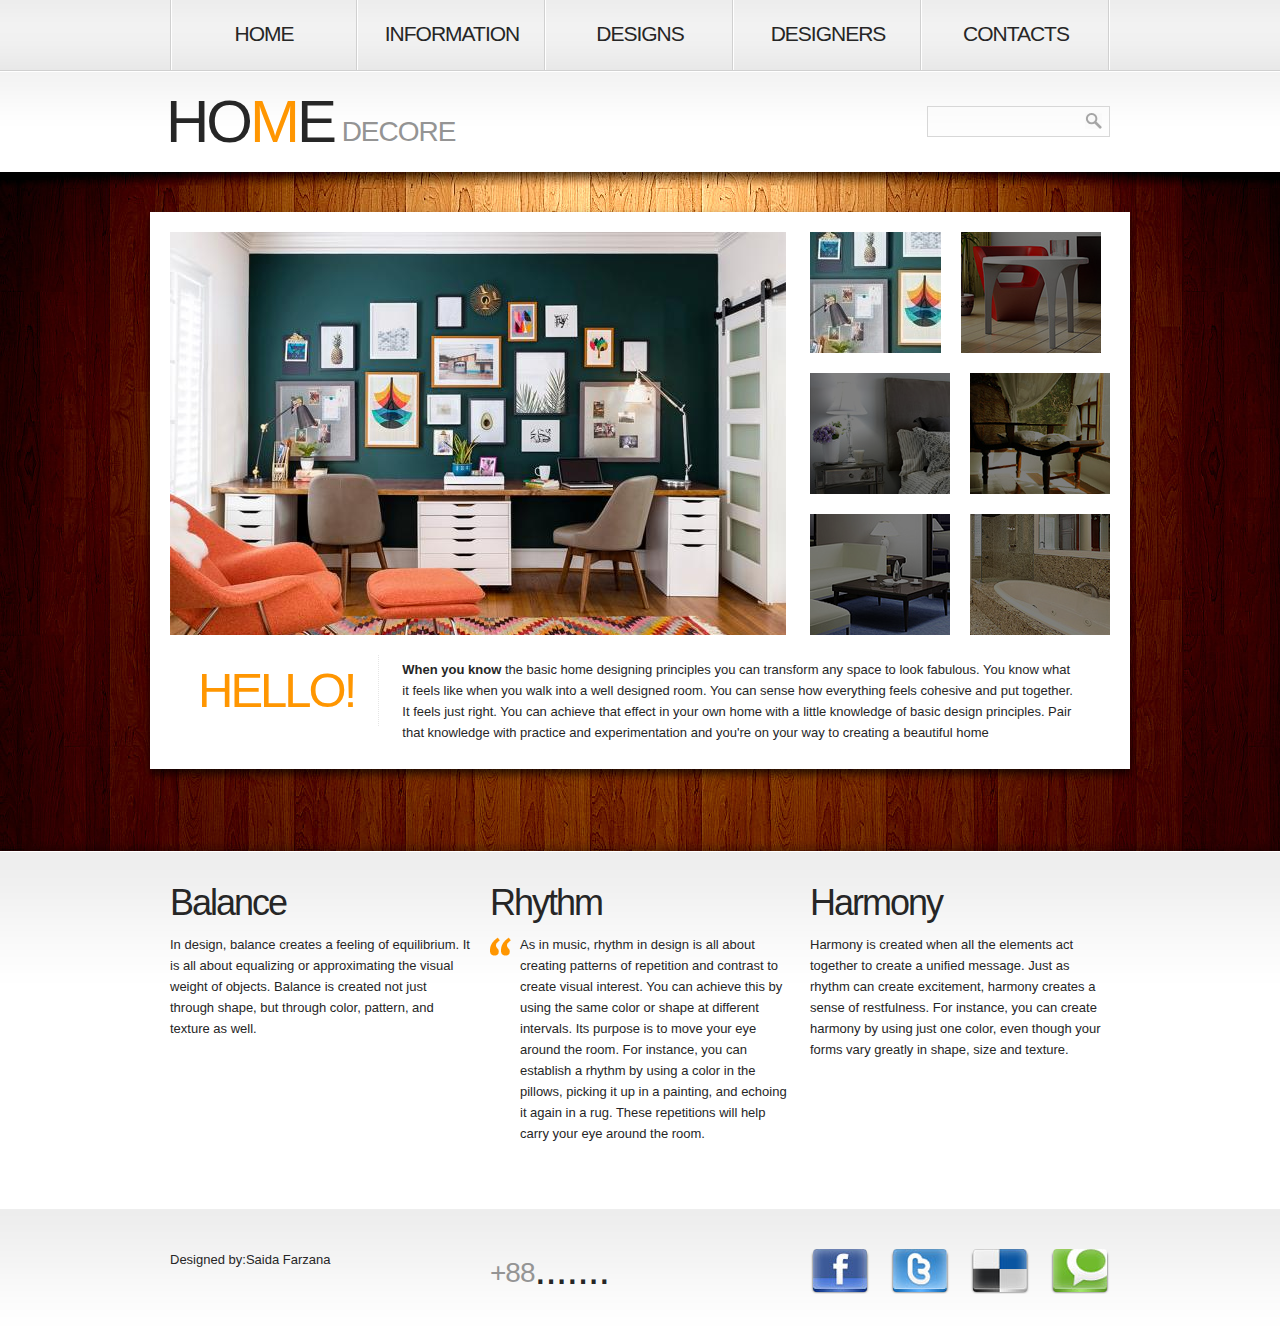
<file: index.html>
<!DOCTYPE html>
<html lang="en">
<head>
    <title></title>
    <meta charset="utf-8">
    <link rel="stylesheet" href="css/reset.css" type="text/css" media="screen">
    <link rel="stylesheet" href="aos.css" >

    <link rel="stylesheet" href="css/style.css" type="text/css" media="screen">
    <link rel="stylesheet" href="css/grid.css" type="text/css" media="screen"> 
    <script src="js/jquery-1.6.2.min.js" type="text/javascript"></script>
    <script src="js/jquery.galleriffic.js" type="text/javascript"></script>
    <script src="js/jquery.opacityrollover.js" type="text/javascript"></script>      
	
</head>
<body id="page1">
	<!--==============================header=================================-->
  <header>
    	<div class="row-1">
        	<div class="main">
            	<div class="container_12">
                	<div class="grid_12">
                    	<nav>
                            <ul class="menu">
                                <li><a class="active"  href="index.html">Home</a></li>
                                <li><a href="information.html">Information</a></li>
                                <li><a href="designs.html">Designs</a></li>
                                <li><a href="designers.html">Designers</a></li>
                                <li><a href="contacts.html">Contacts</a></li>
                            </ul>
                        </nav>
                    </div>
                </div>
                
            </div>
        </div>
        <div class="row-2">
        	<div class="main">
            	<div class="container_12">
                	<div class="grid_9">
                    	<h1>
                            <a class="logo" href="index.html">Ho<strong>m</strong>e</a>
                            <span>Decore</span>
                        </h1>
                    </div>                    <div class="grid_3">
                    	<form id="search-form">
                            <fieldset>	
                                <div class="search-field">
                                    <input name="search" type="text" />
                                    <a class="search-button" href="#" onClick="document.getElementById('search-form').submit()"><span>search</span></a>	
                                </div>						
                            </fieldset>
                        </form>
                     </div>
                     <div class="clear"></div>
                </div>
            </div>
        </div>    	
    </header>
    
<!-- content -->
    <div id="content">
        <div class="bg-top">
        	<div class="bg-top-2">
                <div class="bg">
                    <div class="bg-top-shadow">
                        <div class="main">
                            <div class="gallery p3">
                            	<div class="wrapper indent-bot">
                                    <div id="gallery" class="content">
                                       <div class="wrapper">
                                           <div class="slideshow-container">
                                                <div id="slideshow" class="slideshow"></div>
                                            </div>
                                        </div>
                                    </div>
                                    <div id="thumbs" class="navigation">
                                        <ul class="thumbs noscript">
                                            <li>
                                                <a class="thumb" href="images/gallery-img1.jpeg" title=""> <img src="images/thumb1.jpeg" alt="" /><span></span> </a>
                                            </li> 
                                            <li>
                                                <a class="thumb" href="images/gallery-img2.jpg" title=""> <img src="images/thumb-2.jpg" alt="" /> <span></span></a>
                                            </li> 
                                            <li>
                                                <a class="thumb" href="images/gallery-img3.jpg" title=""> <img src="images/thumb-3.jpg" alt="" /> <span></span></a>
                                            </li> 
                                            <li>
                                                <a class="thumb" href="images/gallery-img4.jpg" title=""> <img src="images/thumb-4.jpg" alt="" /> <span></span></a>
                                            </li> 
                                            <li>
                                                <a class="thumb" href="images/gallery-img5.jpg" title=""> <img src="images/thumb-5.jpg" alt="" /> <span></span></a>
                                            </li> 
                                            <li>
                                                <a class="thumb" href="images/gallery-img6.jpg" title=""> <img src="images/thumb-6.jpg" alt="" /> <span></span></a>
                                            </li>           
                                        </ul>
                                    </div>
                                </div>
                                <div class="inner">
                                    <div class="wrapper">
                                        <span class="title img-indent3">HELLO!</span>
                                        <div class="extra-wrap indent-top2">
                                        	<strong>When you know </strong>the basic home designing principles you can transform any space to look fabulous. You know what it feels like when you walk into a well designed room. You can sense how everything feels cohesive and put together. It feels just right. You can achieve that effect in your own home with a little knowledge of basic design principles. Pair that knowledge with practice and experimentation and you're on your way to creating a beautiful home
                                        </div>
                                    </div>
                                </div>
                            </div>
                            <div class="container_12">
                            	<div class="wrapper">
                                	<article class="grid_12">
                                    </article>
                                </div>
                            </div>
                        </div>
                    </div>
                </div>
            </div>	
        </div>
        <div class="bg-bot">
        	<div class="main">
            	<div class="container_12">
                	<div class="wrapper">
                    	<article class="grid_4">
                        	<h3 class="prev-indent-bot">Balance</h3>
                            <p class="prev-indent-bot"> In design, balance creates a feeling of equilibrium. It is all about equalizing or approximating the visual weight of objects. Balance is created not just through shape, but through color, pattern, and texture as well.
                        </article>
                        <article class="grid_4">
                        	<h3 class="prev-indent-bot">Rhythm</h3>
                            <div class="quote">
                            	<p class="prev-indent-bot">As in music, rhythm in design is all about creating patterns of repetition and contrast to create visual interest. You can achieve this by using the same color or shape at different intervals. Its purpose is to move your eye around the room. For instance, you can establish a rhythm by using a color in the pillows, picking it up in a painting, and echoing it again in a rug. These repetitions will help carry your eye around the room.</p>
                             
                            </div>
                        </article>
                        <article class="grid_4">
                        	<h3 class="prev-indent-bot">Harmony</h3>
                           Harmony is created when all the elements act together to create a unified message. Just as rhythm can create excitement, harmony creates a sense of restfulness. For instance, you can create harmony by using just one color, even though your forms vary greatly in shape, size and texture. 
                        </article>
                    </div>
                </div>
            </div>
        </div>
    </div>
    
	<!--==============================footer=================================-->
    <footer>
        <div class="main">
        	<div class="container_12">
            	<div class="wrapper">
                	<div class="grid_4">
                    	<div>
                        <p>Designed by:Saida Farzana </p>
                        </div>
                       
                    </div>
                    <div class="grid_4">
                    	<span class="phone-numb"><span>+88</span>.......</span>
                    </div>
                    <div class="grid_4">
                    	<ul class="list-services">
                        	<li><a href="https://www.facebook.com/"></a></li>
                            <li><a class="item-2" href="https://twitter.com/login?lang=en"></a></li>
                            <li><a class="item-3" href="#"></a></li>
                            <li><a class="item-4" href="#"></a></li>
                        </ul>
                    </div>
                </div>
            </div>
        </div>
    </footer>
    <script type="text/javascript">
			$(window).load(function() {
			// We only want these styles applied when javascript is enabled
			$('div.navigation').css({'width' : '320px', 'float' : 'right'});
			$('div.content').css('display', 'block');
	
			// Initially set opacity on thumbs and add
			// additional styling for hover effect on thumbs
			var onMouseOutOpacity = 0.5;
			$('#thumbs ul.thumbs li span').opacityrollover({
				mouseOutOpacity:   onMouseOutOpacity,
				mouseOverOpacity:  0.0,
				fadeSpeed:         'fast',
				exemptionSelector: '.selected'
			});
			
			// Initialize Advanced Galleriffic Gallery
			var gallery = $('#thumbs').galleriffic({
				delay:                     7000,
				numThumbs:                 12,
				preloadAhead:              6,
				enableTopPager:            false,
				enableBottomPager:         false,
				imageContainerSel:         '#slideshow',
				controlsContainerSel:      '',
				captionContainerSel:       '',
				loadingContainerSel:       '',
				renderSSControls:          true,
				renderNavControls:         true,
				playLinkText:              'Play Slideshow',
				pauseLinkText:             'Pause Slideshow',
				prevLinkText:              'Prev',
				nextLinkText:              'Next',
				nextPageLinkText:          'Next',
				prevPageLinkText:          'Prev',
				enableHistory:             true,
				autoStart:                 7000,
				syncTransitions:           true,
				defaultTransitionDuration: 900,
				onSlideChange:             function(prevIndex, nextIndex) {
					// 'this' refers to the gallery, which is an extension of $('#thumbs')
					this.find('ul.thumbs li span')
						.css({opacity:0.5})
				},
				onPageTransitionOut:       function(callback) {
					this.find('ul.thumbs li span').css({display:'block'});
				},
				onPageTransitionIn:        function() {
					this.find('ul.thumbs li span').css({display:'none'});
				}
			});
		});
	</script>
    <script src="aos.js"></script>    
</body>
</html>
</file>
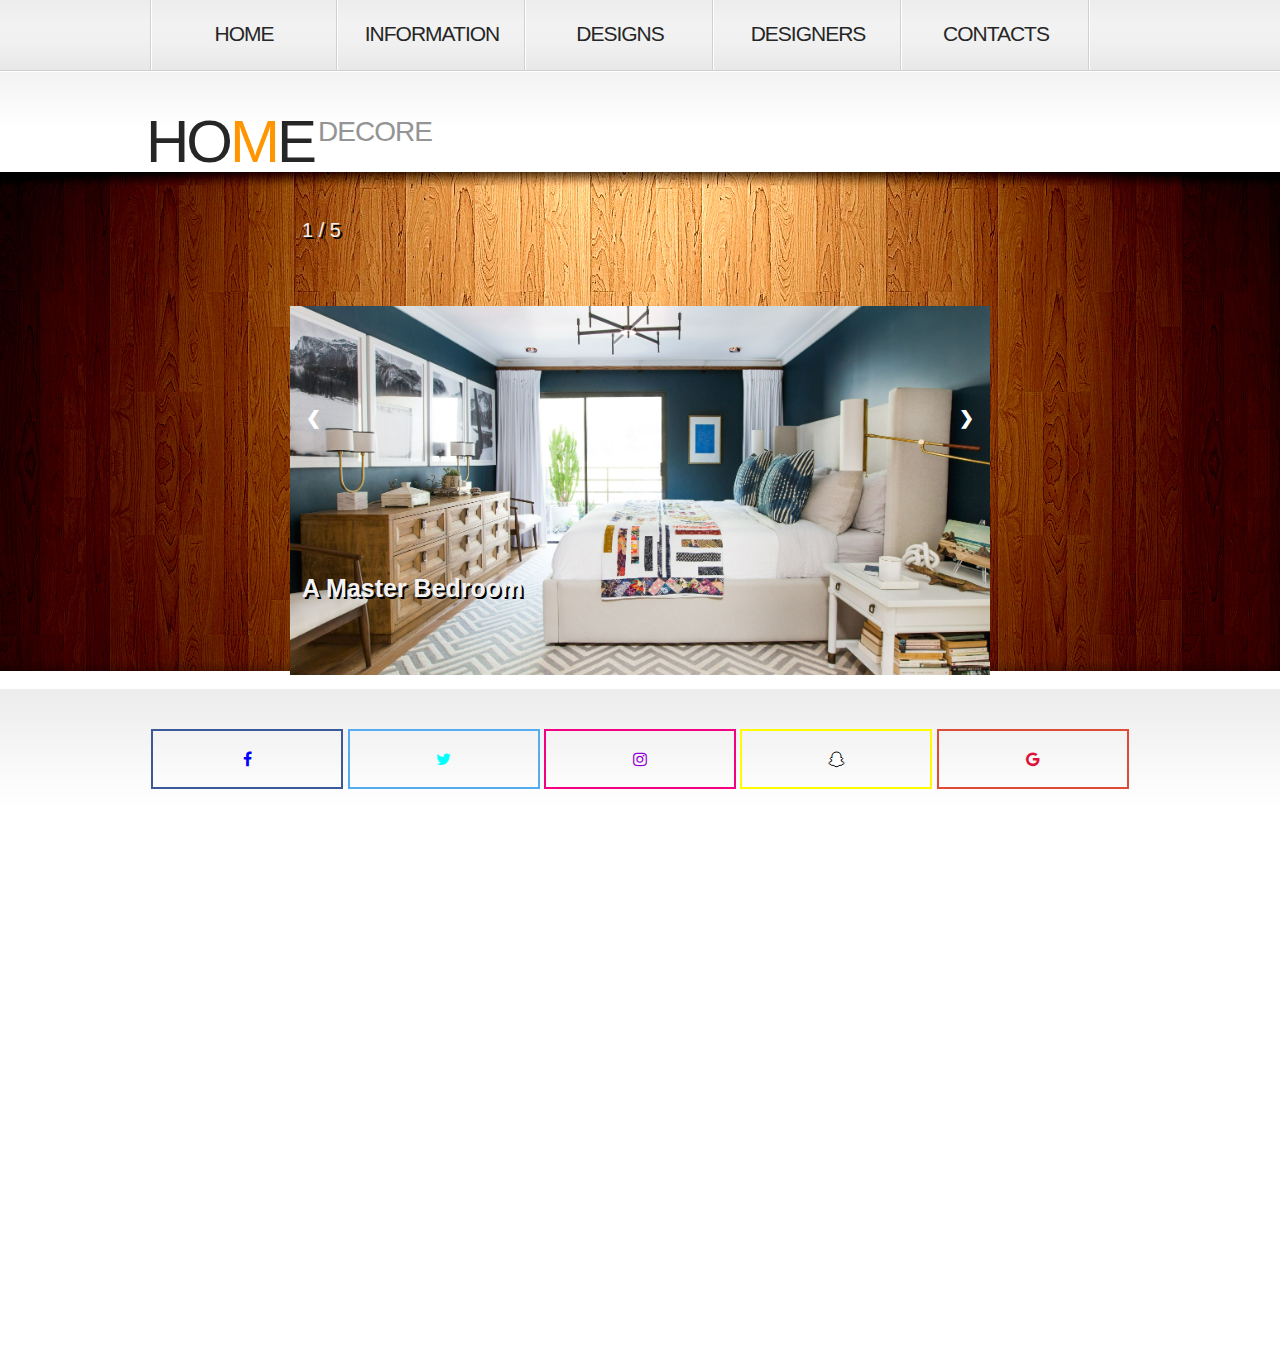
<file: 2020.html>
<!DOCTYPE html>
<html>
<head>
    <title>GALLERY</title>
	<link rel="stylesheet" type="text/css" href="css/gallery.css">
    
    <link rel="stylesheet" type="text/css" href="css/contact.css">
  <meta name="viewport" content="width=device-width, initial-scale=1.0">
  <link href="https://fonts.googleapis.com/css?family=Flamenco&display=swap" rel="stylesheet">
  <link href="https://fonts.googleapis.com/css?family=Flamenco&display=swap" rel="stylesheet">
  <link rel="stylesheet" href="https://cdnjs.cloudflare.com/ajax/libs/animate.css/3.7.2/animate.min.css">
  <link rel="stylesheet" href="https://cdnjs.cloudflare.com/ajax/libs/font-awesome/4.7.0/css/font-awesome.min.css">
  <link rel="stylesheet" href="css/reset.css" type="text/css" media="screen">
    <link rel="stylesheet" href="css/style.css" type="text/css" media="screen">
    <script src="js/jquery-1.6.2.min.js" type="text/javascript"></script> 
    <script src="js/jcarousellite_1.0.1.js" type="text/javascript"></script>
    <script src="js/jquery.galleriffic.js" type="text/javascript"></script>
    <script src="js/jquery.opacityrollover.js" type="text/javascript"></script> 
    <script type="text/javascript">
		$(document).ready(function() { 
			$(".jCarouselLite").jCarouselLite({
				  btnNext: ".next",
				  btnPrev: ".prev",		  
				  speed: 400,		  
				  vertical: false,
				  circular: true,
				  
				  visible: 4,
				  start: 0,
				  scroll: 1
			 });
		});
	</script>    
</head>	
<body>
<body id="page3">
	<!--==============================header=================================-->
     <header>
        
    	<div class="row-1">
        	<div class="main">
            	<div class="container_12">
                	<div class="grid_12">
                    	<nav>
                           <ul class="menu">
                                <li><a href="index.html">Home</a></li>
                                <li><a href="information.html">Information</a></li>
                                <li><a class="active" href="designs.html">Designs</a></li>
                                <li><a  href="designers.html">Designers</a></li>
                                <li><a href="contacts.html">Contacts</a></li>
                            </ul>
                        </nav>
                    </div>
                </div>
                <div class="clear"></div>
            </div>
        </div>
        <div class="row-2">
        	<div class="main">
            	<div class="container_12">
                	<div class="grid_9">
                    	<h1>
                            <a class="logo" href="index.html">Ho<strong>m</strong>e</a>
                            <span>Decore</span>
                        </h1>
                    </div> 
                     <div class="clear"></div>
                </div>
            </div>
        </div>
        <div id="content">
            <div class="bg-top">
                <div class="bg-top-2">
                    <div class="bg">
                        <div class="bg-top-shadow">
                            <div class="main">
         
        <div class="slideshow-container">
        <div class="mySlides fade">
            <div class="numbertext">1 / 5</div>
            <img src="3.jpg" style="width:100%">
            <div class="text">A Master Bedroom</div>
            </div>
        
         <div class="mySlides fade">
            <div class="numbertext">2 / 5</div>
            <img src="4.jpg" style="width:100%">
            <div class="text">Nature's Corner</div>
          </div>
        
          <div class="mySlides fade">
            <div class="numbertext">3 / 5</div>
            <img src="5.jpg" style="width:100%">
            <div class="text">Casual Drawing Room</div>
          </div>
        
          <div class="mySlides fade">
            <div class="numbertext">4 / 5</div>
            <img src="6.jpg" style="width:100%">
            <div class="text">Corporate Drawing Room</div>
          </div>
        
          <div class="mySlides fade">
            <div class="numbertext">5 / 5</div>
            <img src="32.jpg" style="width:100%">
            <div class="text">Ethreal Drawing Room</div>
          </div>
        
          
          <a class="prev" onclick="plusSlides(-1)">&#10094;</a>
          <a class="next" onclick="plusSlides(1)">&#10095;</a>
        </div>
        <div style="text-align:center">
          <span class="dot" onclick="currentSlide(1)"></span>
          <span class="dot" onclick="currentSlide(2)"></span>
          <span class="dot" onclick="currentSlide(3)"></span>
          <span class="dot" onclick="currentSlide(4)"></span>
          <span class="dot" onclick="currentSlide(5)"></span>
        </div>
             </div> 
                        </div>
                    </div>
                </div>
            </div>
        </div>
    </div>

        
            <br> 
             <footer>
                <a href="https://www.facebook.com/" class="fa fa-facebook"></a>
              <a href="https://twitter.com/login?lang=en" class="fa fa-twitter"></a>
              <a href="https://www.instagram.com/accounts/login/?hl=en" class="fa fa-instagram"></a>
              <a href="https://accounts.snapchat.com/accounts/login?continue=https%3A%2F%2Faccounts.snapchat.com%2Faccounts%2Fwelcome" class="fa fa-snapchat-ghost"></a>
              <a href="https://accounts.google.com/signin/v2/identifier?flowName=GlifWebSignIn&flowEntry=ServiceLogin" class="fa fa-google"></a>
              </footer>
            

    </header>
     	
        
             
         <script type="text/javascript">
           
          function slideshow(){
              var x = document.getElementById('check-class');
              if(x.style.display === "none"){
                x.style.display="block";
              } else{
                x.style.display="none";
              }
           }
         
        
         
        
           var slideIndex = 1;
        showSlides(slideIndex);
        
        function plusSlides(n) {
          showSlides(slideIndex += n);
        }
        
        function currentSlide(n) {
          showSlides(slideIndex = n);
        }
        
        function showSlides(n) {
          var i;
          var slides = document.getElementsByClassName("mySlides");
          var dots = document.getElementsByClassName("dot");
          if (n > slides.length) {slideIndex = 1}
          if (n < 1) {slideIndex = slides.length}
          for (i = 0; i < slides.length; i++) {
              slides[i].style.display = "none";
          }
          for (i = 0; i < dots.length; i++) {
              dots[i].className = dots[i].className.replace(" active", "");
          }
          slides[slideIndex-1].style.display = "block";
          dots[slideIndex-1].className += " active";
        }
        
        
        mybutton = document.getElementById("myBtn");
        
        
         </script>
        </body>
        </html>
</file>
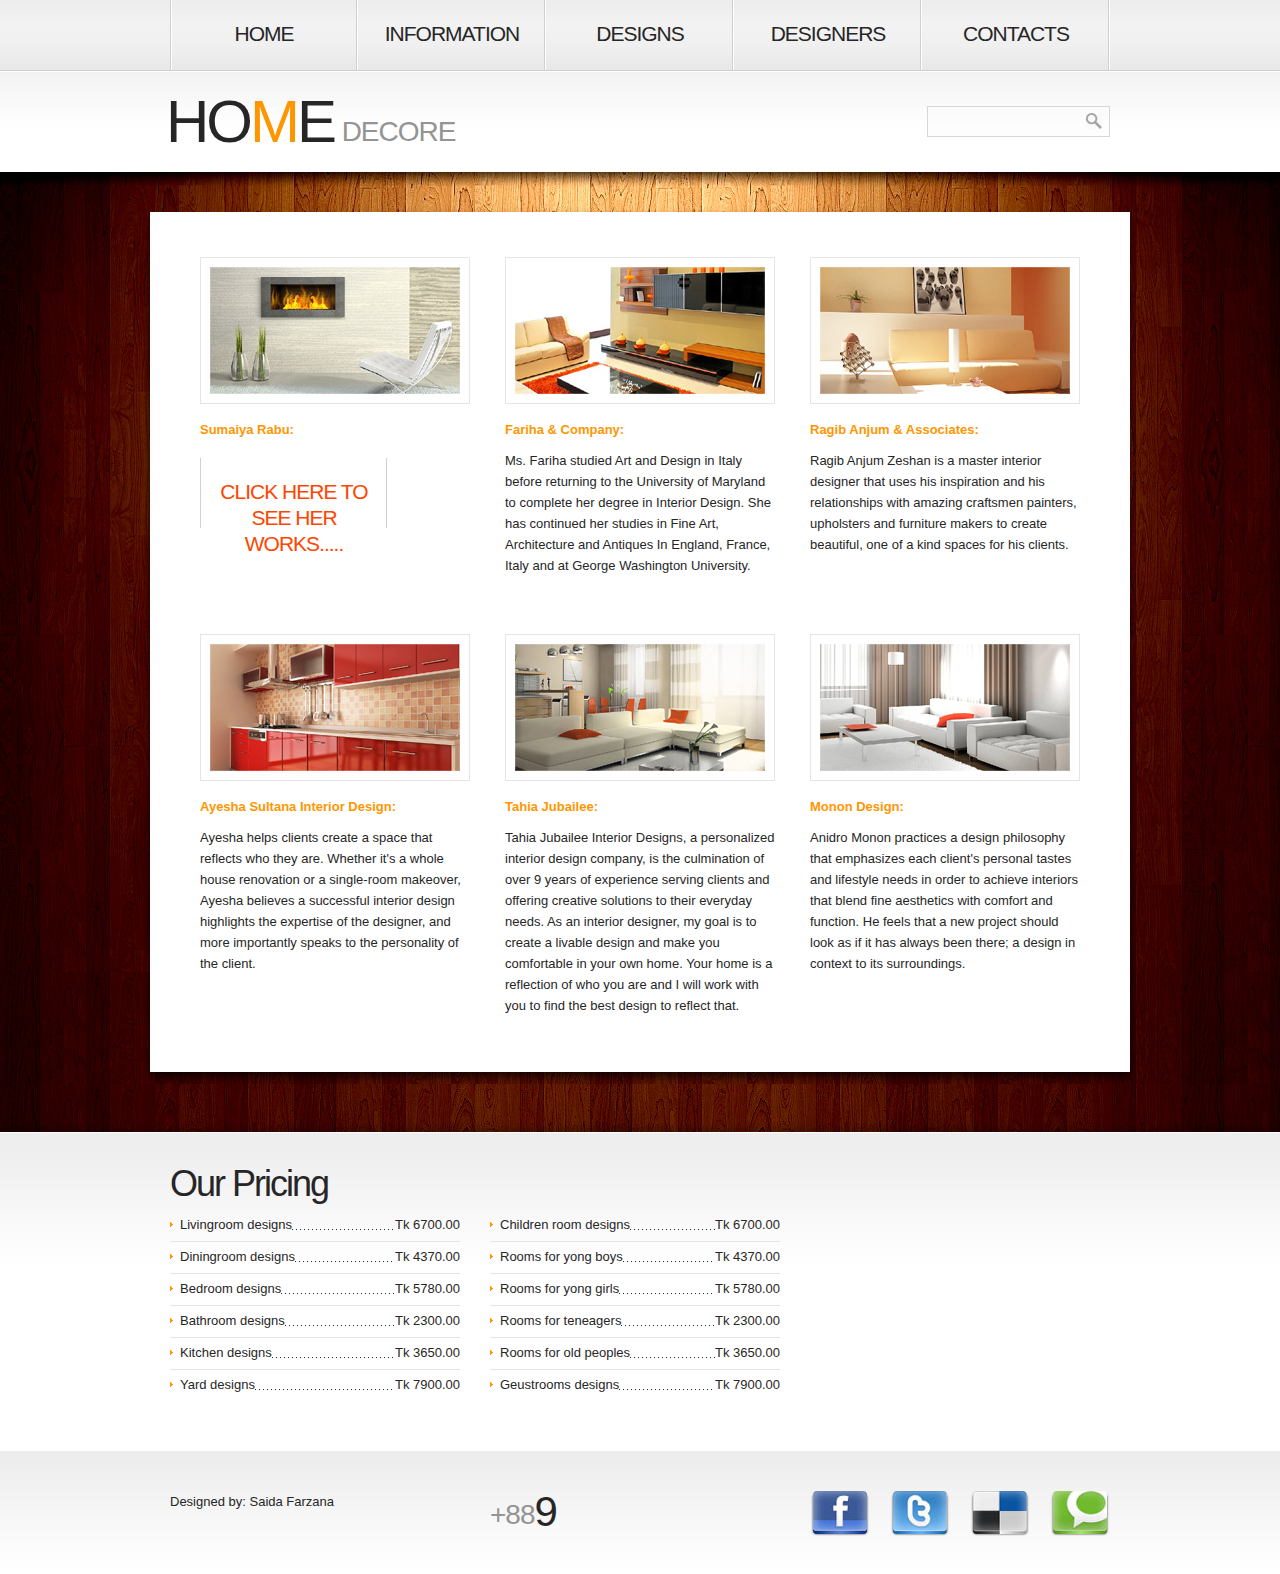
<file: designers.html>
<!DOCTYPE html>
<html lang="en">
<head>
    <title></title>
    <meta charset="utf-8">
    <link rel="stylesheet" href="css/reset.css" type="text/css" media="screen">
    <link rel="stylesheet" href="css/style.css" type="text/css" media="screen">
    <link rel="stylesheet" href="css/grid.css" type="text/css" media="screen">   
    <link rel="stylesheet" href="css/card.css" type="text/css" media="screen"> 
    <script src="js/jquery-1.6.2.min.js" type="text/javascript"></script> 
    <script src="js/jcarousellite_1.0.1.js" type="text/javascript"></script>
    <script src="js/jquery.galleriffic.js" type="text/javascript"></script>
    <script src="js/jquery.opacityrollover.js" type="text/javascript"></script> 
    <script type="text/javascript">
		$(document).ready(function() { 
			$(".jCarouselLite").jCarouselLite({
				  btnNext: ".next",
				  btnPrev: ".prev",		  
				  speed: 400,		  
				  vertical: false,
				  circular: true,
				  
				  visible: 4,
				  start: 0,
				  scroll: 1
			 });
		});
	</script>   
</head>
<body id="page4">
	<!--==============================header=================================-->
    <header>
    	<div class="row-1">
        	<div class="main">
            	<div class="container_12">
                	<div class="grid_12">
                    	<nav>
                           <ul class="menu">
                                <li><a href="index.html">Home</a></li>
                                <li><a href="information.html">Information</a></li>
                                <li><a href="designs.html">Designs</a></li>
                                <li><a class="active" href="designers.html">Designers</a></li>
                                <li><a href="contacts.html">Contacts</a></li>
                                
                            </ul>
                        </nav>
                    </div>
                </div>
                <div class="clear"></div>
            </div>
        </div>
        <div class="row-2">
        	<div class="main">
            	<div class="container_12">
                	<div class="grid_9">
                    	<h1>
                            <a class="logo" href="index.html">Ho<strong>m</strong>e</a>
                            <span>Decore</span>
                        </h1>
                    </div>
                    <div class="grid_3">
                    	<form id="search-form">
                            <fieldset>	
                                <div class="search-field">
                                    <input name="search" type="text" />
                                    <a class="search-button" href="#" onClick="document.getElementById('search-form').submit()"><span>search</span></a>	
                                </div>						
                            </fieldset>
                        </form>
                     </div>
                     <div class="clear"></div>
                </div>
            </div>
        </div>    	
    </header>
    
<!-- content -->
    <section id="content">
        <div class="bg-top">
        	<div class="bg-top-2">
                <div class="bg">
                    <div class="bg-top-shadow">
                        <div class="main">
                            <div class="box">
                                <div class="padding">
                                    <div class="container_12">
                                        <div class="wrapper">
                                            <div class="grid_12">
                                            	<div class="indent-left p2">
                                          
                                                </div>
                                                <div class="wrapper p4">
                                                    <article class="grid_4 alpha">
                                                        <div class="indent-left">
                                                            <figure class="frame2 p2"><img src="images/page4-img1.jpg" alt="" /></figure>
                                                            <p class="color-4 prev-indent-bot">
                                                            <strong>Sumaiya Rabu:</strong></p><p>
                                                                <ul class="menu">
                                                                    <li><a  style="color: orangered ;" href="rabu.html">Click here to see her works.....</a></li>
                                                                </ul>

                                                            <div class="wrapper">
                                                       
                                                               
                                                            </div>
                                                        </div>
                                                    </article>
                                                    <article class="grid_4">
                                                        <div class="indent3">
                                                            <figure class="frame2 p2"><img src="images/page4-img2.jpg" alt="" /></figure>
                                                            <p class="color-4 prev-indent-bot"><strong>Fariha & Company:</strong>
</p>
                                                            <p>
Ms. Fariha studied Art and Design in Italy before returning to the University of Maryland to complete her degree in Interior Design.  She has continued her studies in Fine Art, Architecture and Antiques In England, France, Italy and at George Washington University.</p>
                                                            <div class="wrapper">
                  
                                                            </div>
                                                        </div>
                                                    </article>
                                                    <article class="grid_4 omega">
                                                        <div class="indent-right">
                                                            <figure class="frame2 p2"><img src="images/page4-img3.jpg" alt="" /></figure>
                                                            <p class="color-4 prev-indent-bot"><strong>Ragib Anjum & Associates:</strong>
</p>
                                                            <p>
Ragib Anjum Zeshan is a master interior designer that uses his inspiration and his relationships with amazing craftsmen painters, upholsters and furniture makers to create beautiful, one of a kind spaces for his clients.</p>
                                                            <div class="wrapper">
                                                     
                                                            </div>
                                                        </div>
                                                    </article>
                                                </div>
                                                <div class="wrapper">
                                                    <article class="grid_4 alpha">
                                                        <div class="indent-left">
                                                            <figure class="frame2 p2"><img src="images/page4-img4.jpg" alt="" /></figure>
                                                            <p class="color-4 prev-indent-bot"><strong>Ayesha Sultana Interior Design:</strong>
</p>
                                                            <p>
Ayesha helps clients create a space that reflects who they are.  Whether it's a whole house renovation or a single-room makeover, Ayesha believes a successful interior design highlights the expertise of the designer, and more importantly speaks to the personality of the client.

</p>
                                                            <div class="wrapper">
                   
                                                            </div>
                                                        </div>
                                                    </article>
                                                    <article class="grid_4">
                                                        <div class="indent3">
                                                            <figure class="frame2 p2"><img src="images/page4-img5.jpg" alt="" /></figure>
                                                            <p class="color-4 prev-indent-bot"><strong>Tahia Jubailee:</strong></p>
                                                            <p>

Tahia Jubailee Interior Designs, a personalized interior design company, is the culmination of over 9 years of experience serving clients and offering creative solutions to their everyday needs. As an interior designer, my goal is to create a livable design and make you comfortable in your own home. Your home is a reflection of who you are and I will work with you to find the best design to reflect that.</p>
                                                            <div class="wrapper">
                                                        </div>
                                                        </div>
                                                    </article>
                                                    <article class="grid_4 omega">
                                                        <div class="indent-right">
                                                            <figure class="frame2 p2"><img src="images/page4-img6.jpg" alt="" /></figure>
                                                            <p class="color-4 prev-indent-bot"><strong>Monon Design:</strong></p>
                                                            <p>

Anidro Monon practices a design philosophy that emphasizes each client's personal tastes and lifestyle needs in order to achieve interiors that blend fine aesthetics with comfort and function. He feels that a new project should look as if it has always been there; a design in context to its surroundings. </p>
                                                            <div class="wrapper">
               
                                                            </div>
                                                        </div>
                                                    </article>
                                                </div>
                                            </div>
                                        </div>
                                    </div>
                                </div>
                            </div>
                        </div>
                    </div>
                </div>
            </div>	
        </div>
        <div class="bg-bot">
        	<div class="main">
            	<div class="container_12">
                	<div class="wrapper">
                    	
                        <article class="grid_8">
                        	<h3 class="prev-indent-bot2">Our Pricing</h3>
                            <div class="wrapper">
                            	<div class="grid_4 alpha">
                                	<div class="indent-right2">
                                        <ul class="price-list">
                                            <li><span>Tk 6700.00</span><a href="https://www.youtube.com/watch?v=rnsygsUw_xc">Livingroom designs</a><strong>&nbsp;</strong></li>
                                            <li><span>Tk 4370.00</span><a href="#">Diningroom designs</a><strong>&nbsp;</strong></li>
                                            <li><span>Tk 5780.00</span><a href="#">Bedroom designs</a><strong>&nbsp;</strong></li>
                                            <li><span>Tk 2300.00</span><a href="#">Bathroom designs</a><strong>&nbsp;</strong></li>
                                            <li><span>Tk 3650.00</span><a href="#">Kitchen designs</a><strong>&nbsp;</strong></li>
                                            <li class="last"><span>Tk 7900.00</span><a href="#">Yard designs</a><strong>&nbsp;</strong></li>
                                        </ul>
                                    </div>
                                </div>
                                <div class="grid_4 omega">
                                	<div class="indent-right2">
                                        <ul class="price-list">
                                            <li><span>Tk 6700.00</span><a href="#">Children room designs</a><strong>&nbsp;</strong></li>
                                            <li><span>Tk 4370.00</span><a href="#">Rooms for yong boys</a><strong>&nbsp;</strong></li>
                                            <li><span>Tk 5780.00</span><a href="#">Rooms for yong girls</a><strong>&nbsp;</strong></li>
                                            <li><span>Tk 2300.00</span><a href="#">Rooms for teneagers</a><strong>&nbsp;</strong></li>
                                            <li><span>Tk 3650.00</span><a href="#">Rooms for old peoples</a><strong>&nbsp;</strong></li>
                                            <li class="last"><span>Tk 7900.00</span><a href="#">Geustrooms designs</a><strong>&nbsp;</strong></li>
                                        </ul>
                                    </div>
                                </div>
                            </div>
                        </article>
                    </div>
                </div>
            </div>
        </div>
    </section>
    
	<footer>
        <div class="main">
        	<div class="container_12">
            	<div class="wrapper">
                	<div class="grid_4">
                    	<div>
                        <p>Designed by: Saida Farzana</p>
                        </div>
                       
                    </div>
                    <div class="grid_4">
                    	<span class="phone-numb"><span>+88</span>9</span>
                    </div>
                    <div class="grid_4">
                    	<ul class="list-services">
                        	<li><a href="#"></a></li>
                            <li><a class="item-2" href="#"></a></li>
                            <li><a class="item-3" href="#"></a></li>
                            <li><a class="item-4" href="#"></a></li>
                        </ul>
                    </div>
                </div>
            </div>
        </div>
    </footer>
    <script type="text/javascript">
			$(window).load(function() {
			// We only want these styles applied when javascript is enabled
			$('div.navigation').css({'width' : '320px', 'float' : 'right'});
			$('div.content').css('display', 'block');
	
			// Initially set opacity on thumbs and add
			// additional styling for hover effect on thumbs
			var onMouseOutOpacity = 0.5;
			$('#thumbs ul.thumbs li span').opacityrollover({
				mouseOutOpacity:   onMouseOutOpacity,
				mouseOverOpacity:  0.0,
				fadeSpeed:         'fast',
				exemptionSelector: '.selected'
			});
			
			// Initialize Advanced Galleriffic Gallery
			var gallery = $('#thumbs').galleriffic({
				delay:                     7000,
				numThumbs:                 12,
				preloadAhead:              6,
				enableTopPager:            false,
				enableBottomPager:         false,
				imageContainerSel:         '#slideshow',
				controlsContainerSel:      '',
				captionContainerSel:       '',
				loadingContainerSel:       '',
				renderSSControls:          true,
				renderNavControls:         true,
				playLinkText:              'Play Slideshow',
				pauseLinkText:             'Pause Slideshow',
				prevLinkText:              'Prev',
				nextLinkText:              'Next',
				nextPageLinkText:          'Next',
				prevPageLinkText:          'Prev',
				enableHistory:             true,
				autoStart:                 7000,
				syncTransitions:           true,
				defaultTransitionDuration: 900,
				onSlideChange:             function(prevIndex, nextIndex) {
					// 'this' refers to the gallery, which is an extension of $('#thumbs')
					this.find('ul.thumbs li span')
						.css({opacity:0.5})
				},
				onPageTransitionOut:       function(callback) {
					this.find('ul.thumbs li span').css({display:'block'});
				},
				onPageTransitionIn:        function() {
					this.find('ul.thumbs li span').css({display:'none'});
				}
			});
		});
	</script>
</body>
</html>
</file>
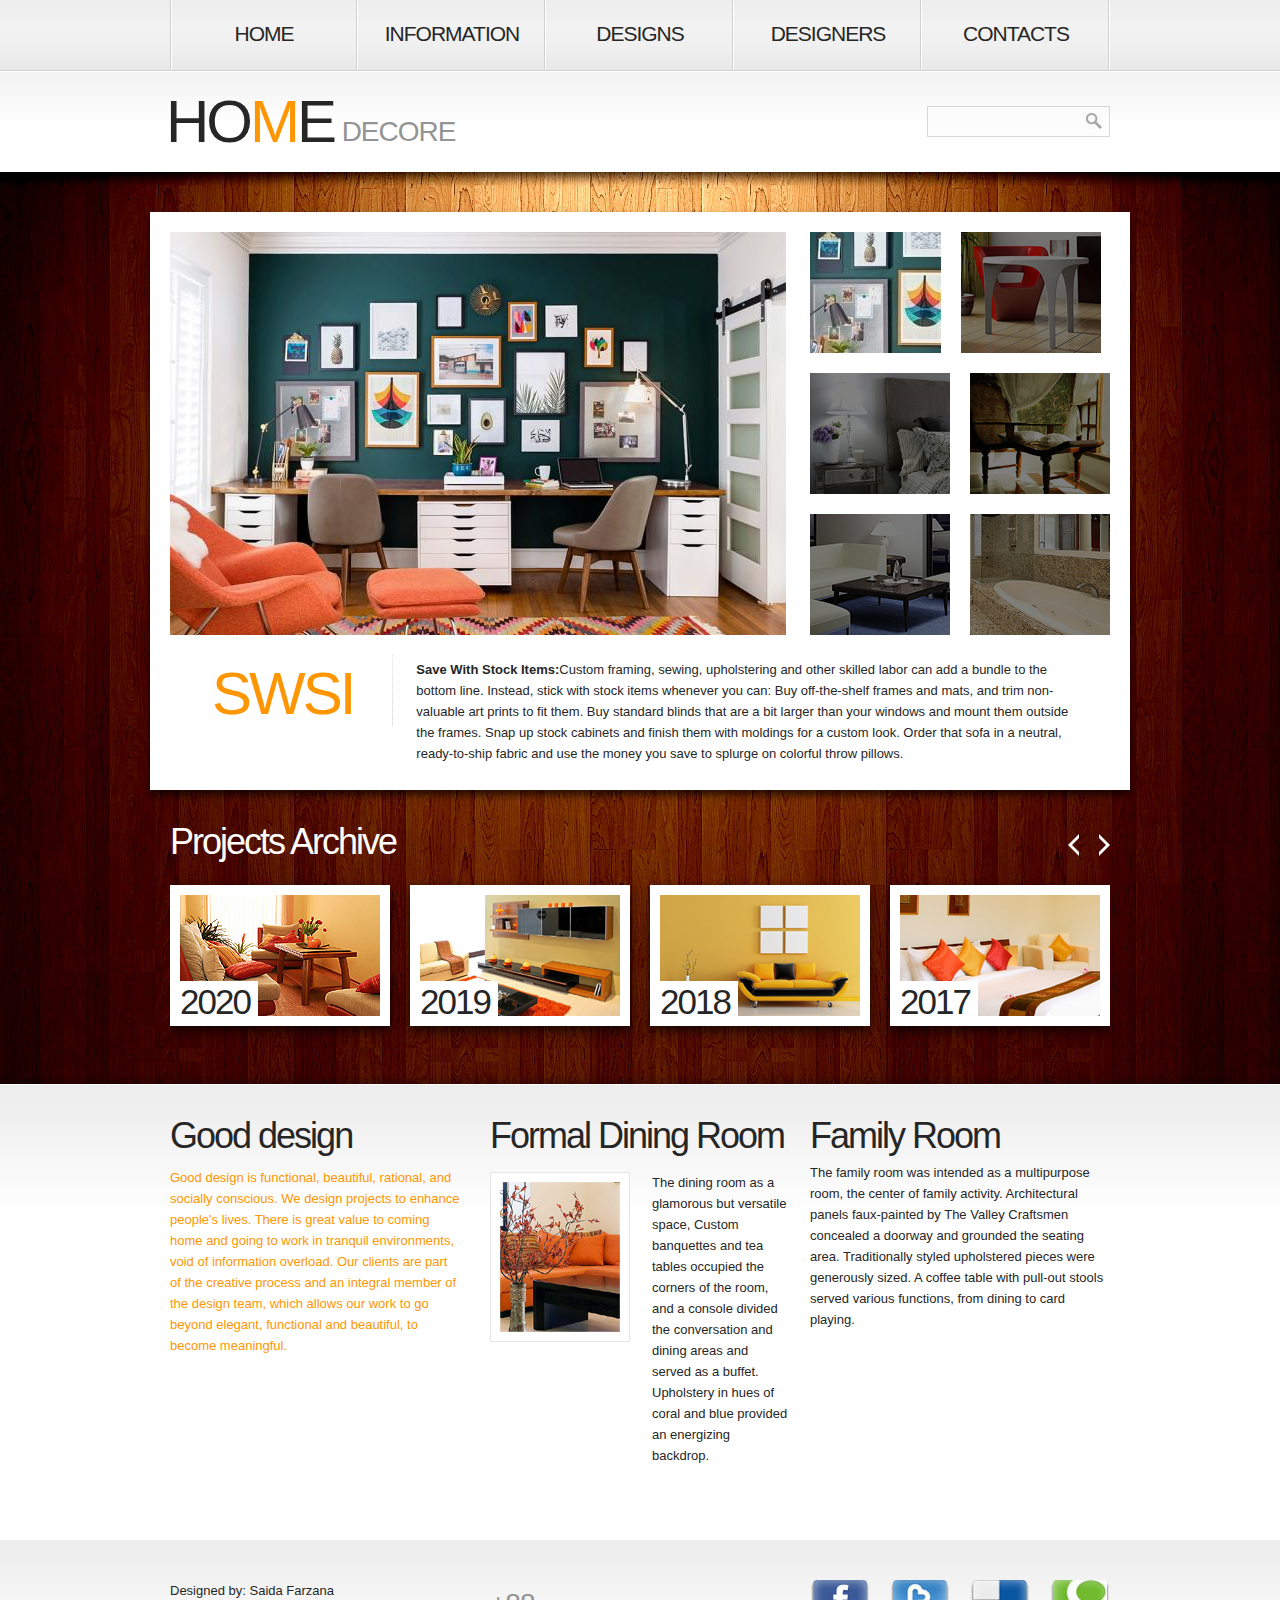
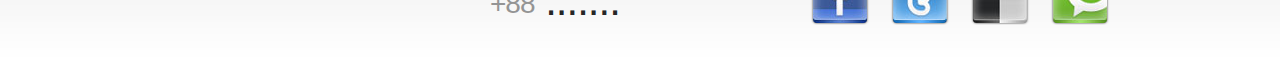
<file: designs.html>
<!DOCTYPE html>
<html lang="en">
<head>
    <title></title>
    <meta charset="utf-8">
    <link rel="stylesheet" href="css/reset.css" type="text/css" media="screen">
    <link rel="stylesheet" href="css/style.css" type="text/css" media="screen">
    <link rel="stylesheet" href="css/grid.css" type="text/css" media="screen">   
    <link rel="stylesheet" href="css/card.css" type="text/css" media="screen"> 
    <script src="js/jquery-1.6.2.min.js" type="text/javascript"></script> 
    <script src="js/jcarousellite_1.0.1.js" type="text/javascript"></script>
    <script src="js/jquery.galleriffic.js" type="text/javascript"></script>
    <script src="js/jquery.opacityrollover.js" type="text/javascript"></script> 
    <script type="text/javascript">
		$(document).ready(function() { 
			$(".jCarouselLite").jCarouselLite({
				  btnNext: ".next",
				  btnPrev: ".prev",		  
				  speed: 400,		  
				  vertical: false,
				  circular: true,
				  
				  visible: 4,
				  start: 0,
				  scroll: 1
			 });
		});
	</script>    
	
</head>
<body id="page3">
	<!--==============================header=================================-->
     <header>
    	<div class="row-1">
        	<div class="main">
            	<div class="container_12">
                	<div class="grid_12">
                    	<nav>
                           <ul class="menu">
                                <li><a href="index.html">Home</a></li>
                                <li><a href="information.html">Information</a></li>
                                <li><a class="active" href="designs.html">Designs</a></li>
                                <li><a  href="designers.html">Designers</a></li>
                                <li><a href="contacts.html">Contacts</a></li>
                            </ul>
                        </nav>
                    </div>
                </div>
                <div class="clear"></div>
            </div>
        </div>
        <div class="row-2">
        	<div class="main">
            	<div class="container_12">
                	<div class="grid_9">
                    	<h1>
                            <a class="logo" href="index.html">Ho<strong>m</strong>e</a>
                            <span>Decore</span>
                        </h1>
                    </div>  <div class="grid_3">
                    	<form id="search-form">
                            <fieldset>	
                                <div class="search-field">
                                    <input name="search" type="text" />
                                    <a class="search-button" href="#" onClick="document.getElementById('search-form').submit()"><span>search</span></a>	
                                </div>						
                            </fieldset>
                        </form>
                     </div>
                     <div class="clear"></div>
                </div>
            </div>
        </div>    	
    </header>
    
<!-- content -->
    <section id="content">
        <div class="bg-top">
        	<div class="bg-top-2">
                <div class="bg">
                    <div class="bg-top-shadow">
                        <div class="main">
                            <div class="gallery p3">
                            	<div class="wrapper indent-bot">
                                    <div id="gallery" class="content">
                                       <div class="wrapper">
                                           <div class="slideshow-container">
                                                <div id="slideshow" class="slideshow"></div>
                                            </div>
                                        </div>
                                    </div>
                                    <div id="thumbs" class="navigation">
                                        <ul class="thumbs noscript">
                                            <li>
                                                <a class="thumb" href="images/gallery-img1.jpeg" title=""> <img src="images/thumb1.jpeg" alt="" /><span></span> </a>
                                            </li> 
                                            <li>
                                                <a class="thumb" href="images/gallery-img2.jpg" title=""> <img src="images/thumb-2.jpg" alt="" /> <span></span></a>
                                            </li> 
                                            <li>
                                                <a class="thumb" href="images/gallery-img3.jpg" title=""> <img src="images/thumb-3.jpg" alt="" /> <span></span></a>
                                            </li> 
                                            <li>
                                                <a class="thumb" href="images/gallery-img4.jpg" title=""> <img src="images/thumb-4.jpg" alt="" /> <span></span></a>
                                            </li> 
                                            <li>
                                                <a class="thumb" href="images/gallery-img5.jpg" title=""> <img src="images/thumb-5.jpg" alt="" /> <span></span></a>
                                            </li> 
                                            <li>
                                                <a class="thumb" href="images/gallery-img6.jpg" title=""> <img src="images/thumb-6.jpg" alt="" /> <span></span></a>
                                            </li>           
                                        </ul>
                                    </div>
                                </div>
                                <div class="inner-2">
                                    <div class="wrapper">
                                        <span class="title t2 img-indent3">SWSI</span>
                                        <div class="extra-wrap indent-top2">
                                        <strong>Save With Stock Items:</strong>Custom framing, sewing, upholstering and other skilled labor can add a bundle to the bottom line. Instead, stick with stock items whenever you can: Buy off-the-shelf frames and mats, and trim non-valuable art prints to fit them. Buy standard blinds that are a bit larger than your windows and mount them outside the frames. Snap up stock cabinets and finish them with moldings for a custom look. Order that sofa in a neutral, ready-to-ship fabric and use the money you save to splurge on colorful throw pillows.
                                        </div>
                                    </div>
                                </div>
                            </div>
                            
                            
                                
                            <div class="carousel">
                                <h3 class="color-1 p2">Projects Archive</h3>
                                <a class="prev" href="#">Prev</a>
                                <a class="next" href="#">Next</a>
                                <div class="jCarouselLite">
                                    <ul id="carousel">
                                        <li><a href="2020.html"><img src="images/page3-img1.jpg" alt="" /><span>2020</span></a></li>
                                        <li><a href="#"><img src="images/page3-img2.jpg" alt="" /><span>2019</span></a></li>
                                        <li><a href="#"><img src="images/page3-img3.jpg" alt="" /><span>2018</span></a></li>
                                        <li><a href="#"><img src="images/page3-img4.jpg" alt="" /><span>2017</span></a></li>
                                     
                                    </ul>
                                </div>
                            </div>
                        </div>
                    </div>
                </div>
            </div>	
        </div>
        <div class="bg-bot">
        	<div class="main">
            	<div class="container_12">
                	<div class="wrapper">
                    	<article class="grid_4">
                        	<div class="indent-right2">
                                <h3 class="prev-indent-bot">Good design</h3>
                                <p class="color-4 prev-indent-bot">Good design is functional, beautiful, rational, and socially conscious. We design projects to enhance people's lives. There is great value to coming home and going to work in tranquil environments, void of information overload.  Our clients are part of the creative process and an integral member of the design team, which allows our work to go beyond elegant, functional and beautiful, to become meaningful. </p>
                                
                            </div>
                        </article>
                        <article class="grid_4">
                        	<h3 class="p2">Formal Dining Room</h3>
                            <div class="wrapper">
                            	<figure class="img-indent frame2"><img src="images/page3-img5.jpg" alt="" /></figure>
                                <div class="extra-wrap">
                                	<p class="img-indent-bot">The dining room as a glamorous but versatile space, Custom banquettes and tea tables occupied the corners of the room, and a console divided the conversation and dining areas and served as a buffet. Upholstery in hues of coral and blue provided an energizing backdrop. </p>
                                </div>
                            </div>
                        </article>
                        <article class="grid_4">
                        	<h3 class="prev-indent-bot2">Family Room</h3>
                           
The family room  was intended as a multipurpose room, the center of family activity. Architectural panels faux-painted by The Valley Craftsmen concealed a doorway and grounded the seating area. Traditionally styled upholstered pieces were generously sized. A coffee table with pull-out stools served various functions, from dining to card playing. 

                        </article>
                    </div>
                </div>
            </div>
        </div>
    </section>
    
	<!--==============================footer=================================-->
   <footer>
        <div class="main">
        	<div class="container_12">
            	<div class="wrapper">
                	<div class="grid_4">
                    	<div>
                        <p>Designed by: Saida Farzana </p>
                        </div>
                       
                    </div>
                    <div class="grid_4">
                    	<span class="phone-numb"><span>+88</span> .......</span>
                    </div>
                    <div class="grid_4">
                    	<ul class="list-services">
                        	<li><a href="#"></a></li>
                            <li><a class="item-2" href="#"></a></li>
                            <li><a class="item-3" href="#"></a></li>
                            <li><a class="item-4" href="#"></a></li>
                        </ul>
                    </div>
                </div>
            </div>
        </div>
    </footer>
    <script type="text/javascript">
			$(window).load(function() {
			// We only want these styles applied when javascript is enabled
			$('div.navigation').css({'width' : '320px', 'float' : 'right'});
			$('div.content').css('display', 'block');
	
			// Initially set opacity on thumbs and add
			// additional styling for hover effect on thumbs
			var onMouseOutOpacity = 0.5;
			$('#thumbs ul.thumbs li span').opacityrollover({
				mouseOutOpacity:   onMouseOutOpacity,
				mouseOverOpacity:  0.0,
				fadeSpeed:         'fast',
				exemptionSelector: '.selected'
			});
			
			// Initialize Advanced Galleriffic Gallery
			var gallery = $('#thumbs').galleriffic({
				delay:                     7000,
				numThumbs:                 12,
				preloadAhead:              6,
				enableTopPager:            false,
				enableBottomPager:         false,
				imageContainerSel:         '#slideshow',
				controlsContainerSel:      '',
				captionContainerSel:       '',
				loadingContainerSel:       '',
				renderSSControls:          true,
				renderNavControls:         true,
				playLinkText:              'Play Slideshow',
				pauseLinkText:             'Pause Slideshow',
				prevLinkText:              'Prev',
				nextLinkText:              'Next',
				nextPageLinkText:          'Next',
				prevPageLinkText:          'Prev',
				enableHistory:             true,
				autoStart:                 7000,
				syncTransitions:           true,
				defaultTransitionDuration: 900,
				onSlideChange:             function(prevIndex, nextIndex) {
					// 'this' refers to the gallery, which is an extension of $('#thumbs')
					this.find('ul.thumbs li span')
						.css({opacity:0.5})
				},
				onPageTransitionOut:       function(callback) {
					this.find('ul.thumbs li span').css({display:'block'});
				},
				onPageTransitionIn:        function() {
					this.find('ul.thumbs li span').css({display:'none'});
				}
			});
		});
	</script>
</body>
</html>
</file>
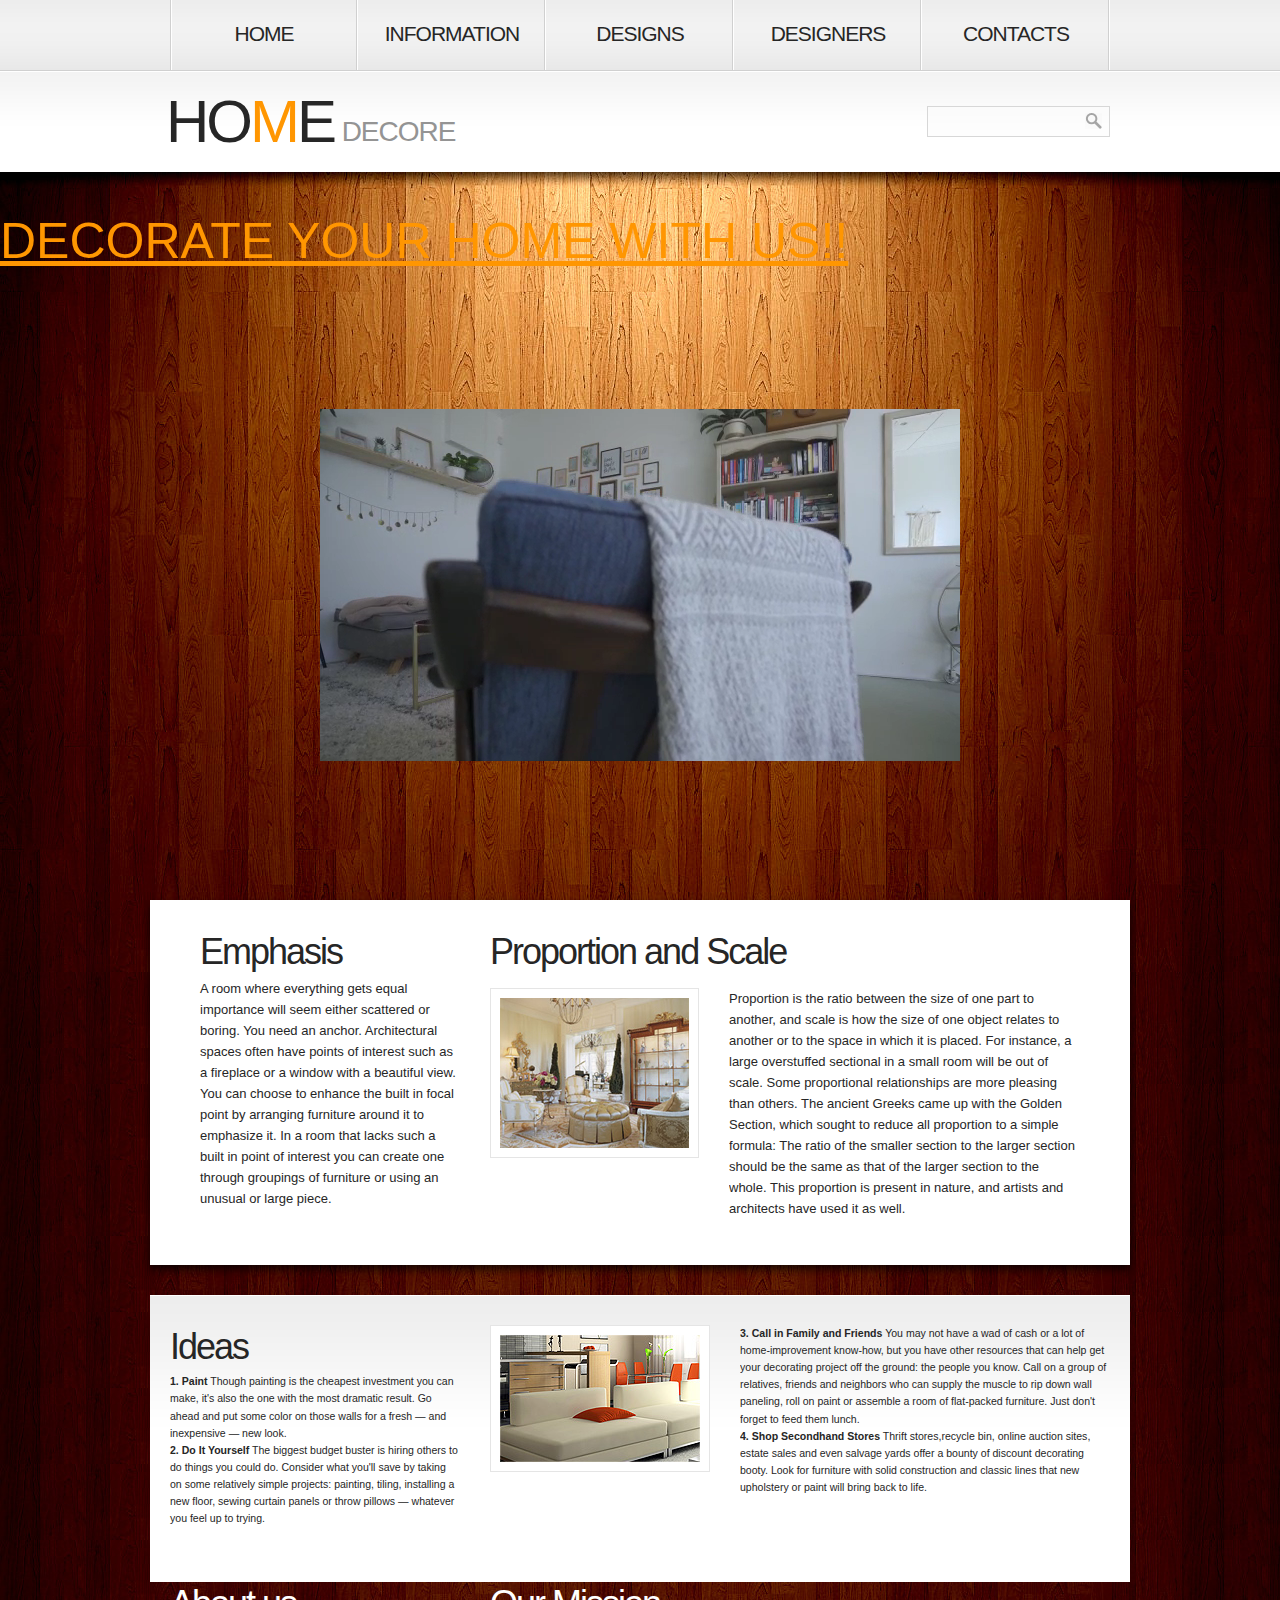
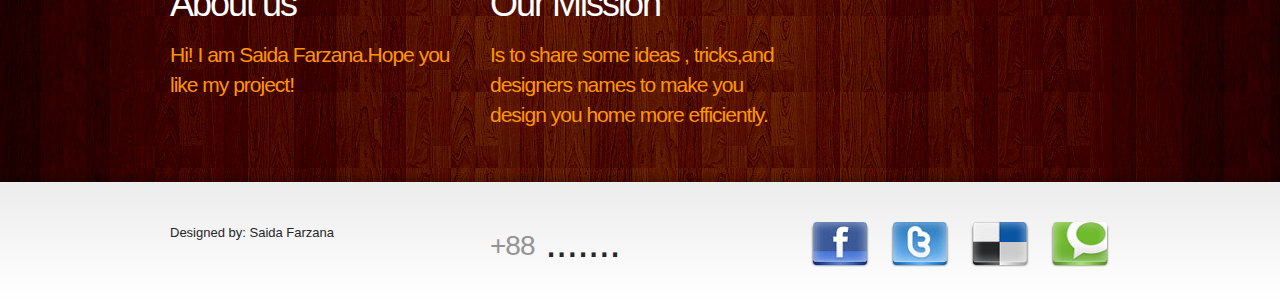
<file: information.html>
﻿<!DOCTYPE html>
<html lang="en">
<head>
    <title></title>
    <meta charset="utf-8">
    <link rel="stylesheet" href="css/reset.css" type="text/css" media="screen">
    <link rel="stylesheet" href="css/style.css" type="text/css" media="screen">
    <link rel="stylesheet" href="css/grid.css" type="text/css" media="screen">   
    <link rel="stylesheet" type="text/css" href="css/about.css">
    <script src="js/jquery-1.6.2.min.js" type="text/javascript"></script>  
    <link rel="stylesheet" href="https://unpkg.com/swiper/swiper-bundle.min.css"/>
    <link rel="stylesheet" href="https://cdnjs.cloudflare.com/ajax/libs/font-awesome/5.15.3/css/all.min.css">
	
</head>
<body id="page2">
	<!--==============================header=================================-->
    <header>
    	<div class="row-1">
        	<div class="main">
            	<div class="container_12">
                	<div class="grid_12">
                    	<nav>
                            <ul class="menu">
                                <li><a href="index.html">Home</a></li>
                                <li><a class="active"  href="information.html">Information</a></li>
                                <li><a href="designs.html">Designs</a></li>
                                <li><a href="designers.html">Designers</a></li>
                                <li><a href="contacts.html">Contacts</a></li>
                            </ul>
                        </nav>
                    </div>
                </div>
                <div class="clear"></div>
            </div>
        </div>
        <div class="row-2">
        	<div class="main">
            	<div class="container_12">
                	<div class="grid_9">
                    	<h1>
                            <a class="logo" href="index.html">Ho<strong>m</strong>e</a>
                            <span>Decore</span>
                        </h1>
                    </div>
                    <div class="grid_3">
                    	<form id="search-form" >
                            <fieldset>	
                                <div class="search-field">
                                    <input name="search" type="text" />
                                    <a class="search-button" href="#" onClick="document.getElementById('search-form').submit()"><span>search</span></a>	
                                </div>						
                            </fieldset>
                        </form>
                     </div>
                     <div class="clear"></div>
                </div>
            </div>
        </div>
    </header><div class="ic">More Website Templates  @ TemplateMonster.com - August22nd 2011!</div>
<!-- content -->
    <section id="content">
       
        <div class="bg-top">
        	<div class="bg-top-2">
          
                <div class="bg">
                    <div class="bg-top-shadow">
                        <a class="text" href="index.html" style="font-size:50px;" >DECORATE YOUR HOME WITH US!!</a>
                        
                        <section class="home" id="home">

                            <div class="video-container">
                                <video src="video.mp4" id="video-slider" loop autoplay muted></video>
                            </div>
                        
                        </section>
                        <div class="main">
                            <div class="box p3">
                                <div class="padding">
                                    <div class="container_12">
                                        <div class="wrapper">
                                            <div class="grid_12">
                                                <div class="wrapper">
                                                    <article class="grid_4 alpha">
                                                        <div class="indent">
                                                            <h3 class="prev-indent-bot2">Emphasis</h3><p>
                                                            A room where everything gets equal importance will seem either scattered or boring. You need an anchor. Architectural spaces often have points of interest such as a fireplace or a window with a beautiful view. You can choose to enhance the built in focal point by arranging furniture around it to emphasize it. In a room that lacks such a built in point of interest you can create one through groupings of furniture or using an unusual or large piece.</p>
                                                        </div>
                                                    </article>
                                                    <article class="grid_8 omega">
                                                        <div class="indent-right">
                                                            <h3 class="p2">Proportion and Scale</h3>
                                                            <div class="wrapper prev-indent-bot2">
                                                                <figure class="img-indent2 frame2"><img src="images/page2-img1.jpg" alt="" /></figure>
                                                                <div class="extra-wrap">
                                                     Proportion is the ratio between the size of one part to another, and scale is how the size of one object relates to another or to the space in which it is placed. For instance, a large overstuffed sectional in a small room will be out of scale.

Some proportional relationships are more pleasing than others. The ancient Greeks came up with the Golden Section, which sought to reduce all proportion to a simple formula: The ratio of the smaller section to the larger section should be the same as that of the larger section to the whole. This proportion is present in nature, and artists and architects have used it as well. 
                                                                </div>
                                                            </div>
                                                            
                                                        </div>
                                                    </article>
                                                </div>
                                            </div>
                                        </div>
                                    </div>
                                </div>
                            </div>
                            
        <div class="bg-bot">
        	<div class="main">
            	<div class="container_12">
                	<div class="wrapper">
                    	<article class="grid_4">
                        	<div class="indent-right2">
                                <h3 class="prev-indent-bot2">Ideas</h3>
                              <b> 1. Paint</b>                           
Though painting is the cheapest investment you can make, it's also the one with the most dramatic result. Go ahead and put some color on those walls for a fresh — and inexpensive — new look.
</br>
<b>2. Do It Yourself</b>
The biggest budget buster is hiring others to do things you could do. Consider what you'll save by taking on some relatively simple projects: painting, tiling, installing a new floor, sewing curtain panels or throw pillows — whatever you feel up to trying.
                            </div>
                        </article>
                        <article class="grid_8">
                        	
                            <div class="wrapper">
                            	<figure class="img-indent2 frame2"><img src="images/page2-img2.jpg" alt="" /></figure>
                                <div class="extra-wrap">
                                	<b>3. Call in Family and Friends</b>
You may not have a wad of cash or a lot of home-improvement know-how, but you have other resources that can help get your decorating project off the ground: the people you know. Call on a group of relatives, friends and neighbors who can supply the muscle to rip down wall paneling, roll on paint or assemble a room of flat-packed furniture. Just don't forget to feed them lunch.</br>

<b>4. Shop Secondhand Stores</b>
Thrift stores,recycle bin, online auction sites, estate sales and even salvage yards offer a bounty of discount decorating booty. Look for furniture with solid construction and classic lines that new upholstery or paint will bring back to life.
                                </div>
                            </div>
                        </article>
                    </div>
                </div>
            </div>
        </div>
    
    <div class="container_12">
                            	<div class="wrapper">
                                	<article class="grid_4">
                                    	<h3 class="color-1 p2">About us</h3>
                                        <span class="text-1">Hi! I am Saida Farzana.Hope you like my project!</span>
                                    </article>
                                    <article class="grid_4">
                                    	<h3 class="color-1 p2">Our Mission</h3>
                                        <span class="text-1">Is to share some ideas , tricks,and designers names to make you design you home more efficiently. </span>
                                    </article>
                                    
                                </div>
                            </div>
                        </div>
                    </div>
                </div>
            </div>	
        
    
	<!--==============================footer=================================-->
    <footer>
        <div class="main">
        	<div class="container_12">
            	<div class="wrapper">
                	<div class="grid_4">
                    	<div>Designed by: Saida Farzana</div>
                        <!-- {%FOOTER_LINK} -->
                    </div>
                    <div class="grid_4">
                    	<span class="phone-numb"><span>+88</span> .......</span>
                    </div>
                    <div class="grid_4">
                    	<ul class="list-services">
                        	<li><a href="#"></a></li>
                            <li><a class="item-2" href="#"></a></li>
                            <li><a class="item-3" href="#"></a></li>
                            <li><a class="item-4" href="#"></a></li>
                        </ul>
                    </div>
                </div>
            </div>
        </div>
    </footer>
</body>
</html>
</file>
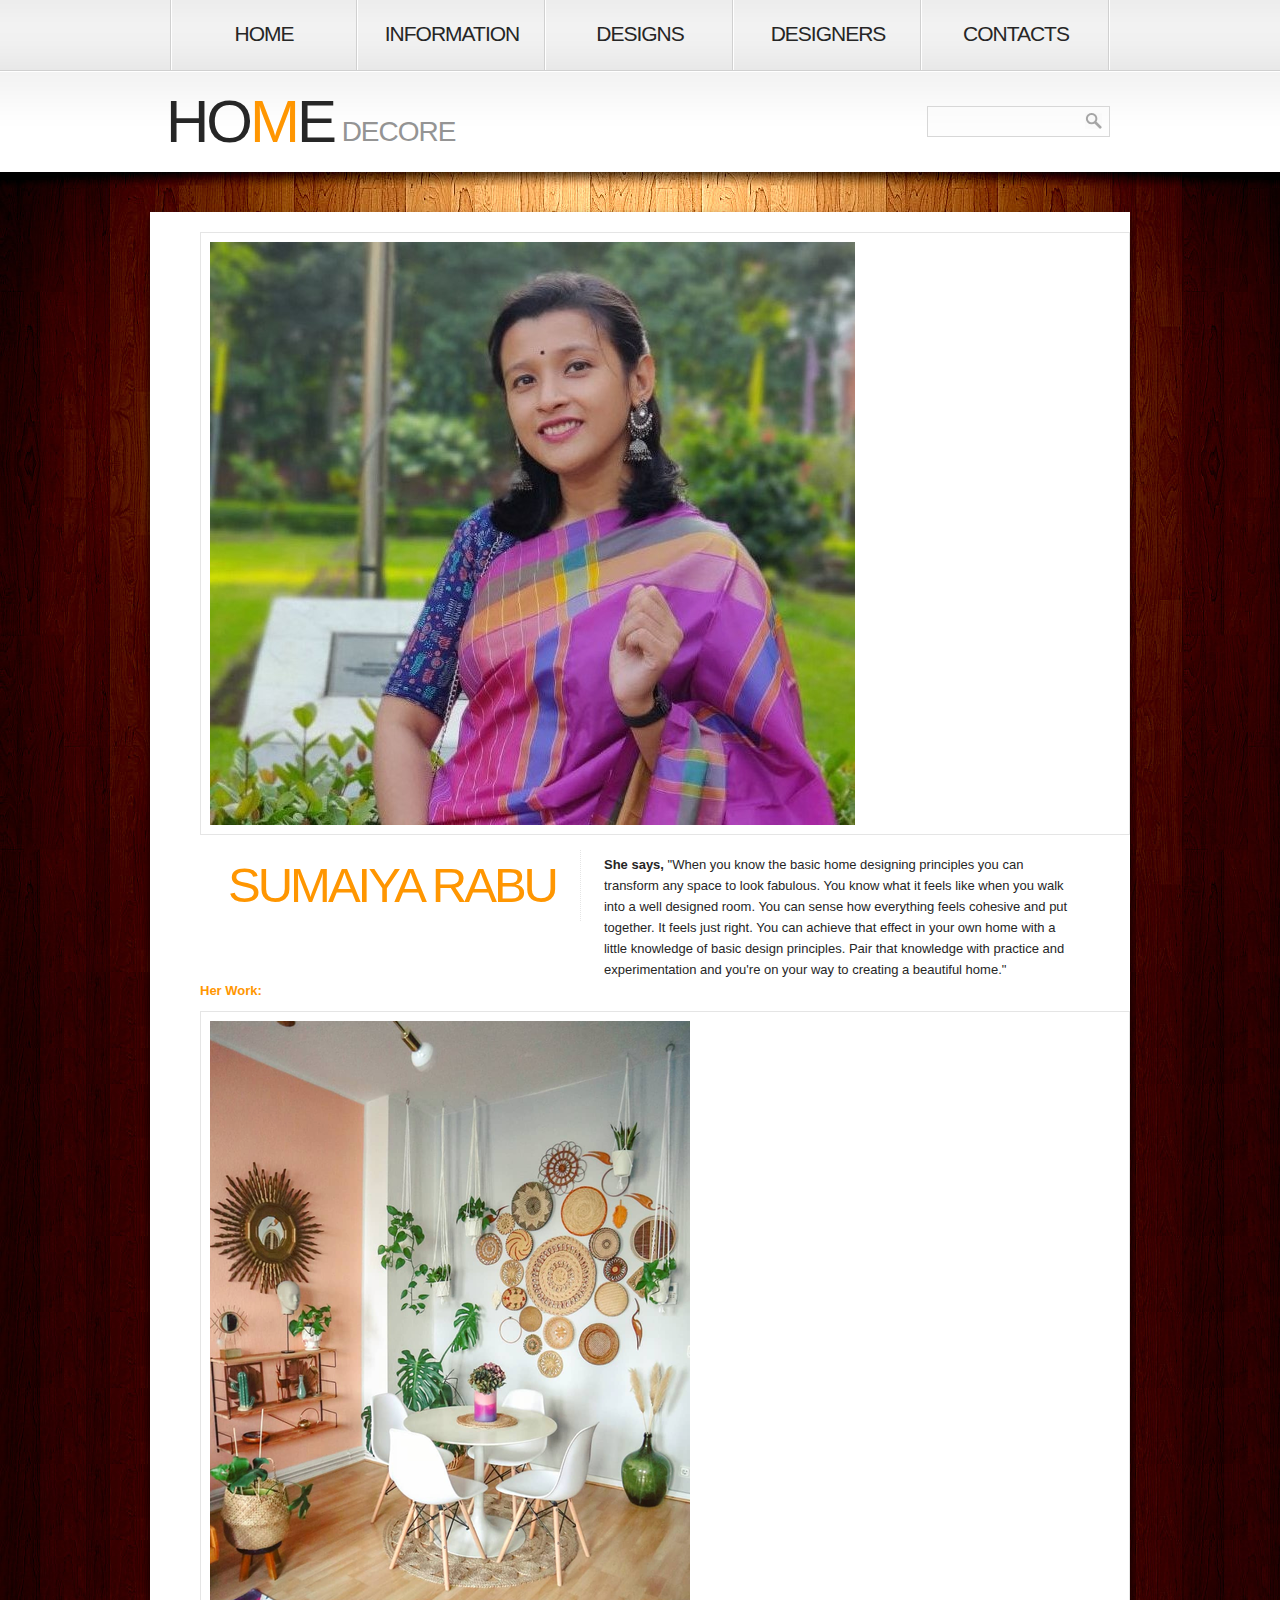
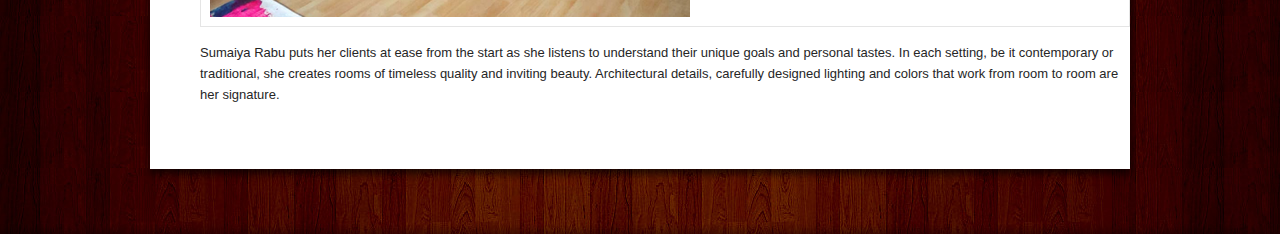
<file: rabu.html>
<!DOCTYPE html>
<html lang="en">
<head>
    <title></title>
    <meta charset="utf-8">
    <link rel="stylesheet" href="css/reset.css" type="text/css" media="screen">
    <link rel="stylesheet" href="css/style.css" type="text/css" media="screen">
    <link rel="stylesheet" href="css/grid.css" type="text/css" media="screen">   
    <link rel="stylesheet" href="css/card.css" type="text/css" media="screen"> 
    <script src="js/jquery-1.6.2.min.js" type="text/javascript"></script> 
    <script src="js/jcarousellite_1.0.1.js" type="text/javascript"></script>
    <script src="js/jquery.galleriffic.js" type="text/javascript"></script>
    <script src="js/jquery.opacityrollover.js" type="text/javascript"></script> 
    <script type="text/javascript">
		$(document).ready(function() { 
			$(".jCarouselLite").jCarouselLite({
				  btnNext: ".next",
				  btnPrev: ".prev",		  
				  speed: 400,		  
				  vertical: false,
				  circular: true,
				  
				  visible: 4,
				  start: 0,
				  scroll: 1
			 });
		});
	</script>    
	
</head>
<body id="page3">
	<!--==============================header=================================-->
     <header>
    	<div class="row-1">
        	<div class="main">
            	<div class="container_12">
                	<div class="grid_12">
                    	<nav>
                           <ul class="menu">
                                <li><a href="index.html">Home</a></li>
                                <li><a href="information.html">Information</a></li>
                                <li><a class="active" href="designs.html">Designs</a></li>
                                <li><a  href="designers.html">Designers</a></li>
                                <li><a href="contacts.html">Contacts</a></li>
                            </ul>
                        </nav>
                    </div>
                </div>
                <div class="clear"></div>
            </div>
        </div>
        <div class="row-2">
        	<div class="main">
            	<div class="container_12">
                	<div class="grid_9">
                    	<h1>
                            <a class="logo" href="index.html">Ho<strong>m</strong>e</a>
                            <span>Decore</span>
                        </h1>
                    </div>  <div class="grid_3">
                    	<form id="search-form">
                            <fieldset>	
                                <div class="search-field">
                                    <input name="search" type="text" />
                                    <a class="search-button" href="#" onClick="document.getElementById('search-form').submit()"><span>search</span></a>	
                                </div>						
                            </fieldset>
                        </form>
                     </div>
                     <div class="clear"></div>
                </div>
            </div>
        </div>    	
    </header>

   
    


    <div id="content">
        <div class="bg-top">
        	<div class="bg-top-2">
                <div class="bg">
                    <div class="bg-top-shadow">
                        <div class="main">
                            <div class="gallery p3">
                            	<div class="wrapper indent-bot">
                                    <div id="gallery" class="content">
                                       <div class="wrapper">
                                           <div class="slideshow-container">
                                                <div id="slideshow" class="slideshow"></div>
                                            </div>
                                        </div>
                                    </div>

                                    <div class="indent-left">
                                        <figure class="frame2 p2"><img src="11.jpeg" alt="" /></figure>
                                        
                                        <div class="inner">
                                            <div class="wrapper">
                                                <span class="title img-indent3">Sumaiya Rabu</span>
                                                <div class="extra-wrap indent-top2">
                                                    <strong>She says, </strong>"When you know the basic home designing principles you can transform any space to look fabulous. You know what it feels like when you walk into a well designed room. You can sense how everything feels cohesive and put together. It feels just right. You can achieve that effect in your own home with a little knowledge of basic design principles. Pair that knowledge with practice and experimentation and you're on your way to creating a beautiful home."
                                                </div>
                                            </div>
                                        </div>
                                        <p class="color-4 prev-indent-bot">
                                            <strong>Her Work:</strong></p>
                                        <figure class="frame2 p2"><img src="b.png" alt="" /></figure>
                                        
                                           
                                
                                Sumaiya Rabu puts her clients at ease from the start as she listens to understand their unique goals and personal tastes. In each setting, be it contemporary or traditional, she creates rooms of timeless quality and inviting beauty. Architectural details, carefully designed lighting and colors that work from room to room are her signature.</p>
                                        <div class="wrapper">
                                   
                                           
                                        </div>
                                    </div>

                                </div>
                                
                            
                            </div>
                            <div class="container_12">
                            	<div class="wrapper">
                                	<article class="grid_12">
                                    </article>
                                </div>
                            </div>
                        </div>
                    </div>
                </div>
            </div>	
        </div>
        
    </div>
</file>
<file: css/style.css>
/* Getting the new tags to behave */
article, aside, audio, canvas, command, datalist, details, embed, figcaption, figure, footer, header, hgroup, keygen, meter, nav, output, progress, section, source, video {display:block}
mark, rp, rt, ruby, summary, time {display:inline}
/* Global properties ======================================================== */
html {width:100%}
body {font-family:Arial, Helvetica, sans-serif;font-size:100%;color:#262626;min-width:980px;background:#fff}
.ic, .ic a {border:0;float:right;background:#fff;color:#f00;width:50%;line-height:10px;font-size:10px;margin:-220% 0 0 0;overflow:hidden;padding:0}
.bg-top-shadow {width:100%; background:url(../images/bg-top-shadow.png) center bottom repeat-x; padding:40px 0 52px}
	#page3 .bg-top-shadow {padding:40px 0 35px}
	#page4 .bg-top-shadow {padding:40px 0 60px}
	#page5 .bg-top-shadow {padding:40px 0 62px}
.h2{
color:white;
}
.bg-top {width:100%; background:url(../images/bg-top-tail.jpg) center top repeat-x}
.bg-top-2 {width:100%; background:url(../images/bg-top-tail2.jpg) center top repeat-y}
.bg {width:100%; background:url(../images/bg-top.jpg) center top no-repeat}
.bg-bot {width:100%; background:url(../images/bg-bot-tail.gif) center top repeat-x #fff; padding:30px 0 55px}
	#page3 .bg-bot, #page4 .bg-bot {padding:30px 0 49px}
.main {width:980px;padding:0;margin:0 auto;font-size:0.8125em;line-height:1.6153em}
a {color:#ff9601; outline:none}
a:hover {text-decoration:none}
.col-1, .col-2 {float:left}
.wrapper {width:100%; overflow:hidden; position:relative}
.extra-wrap {overflow:hidden}
p {margin-bottom:18px}
.p0 {margin-bottom:0px}
.p1 {margin-bottom:8px}
.p2 {margin-bottom:15px}
.p3 {margin-bottom:30px}
.p4 {margin-bottom:40px}
.p5 {margin-bottom:50px}
.reg {text-transform:uppercase}
.fleft {float:left}
.fright {float:right}
.alignright {text-align:right}
.aligncenter {text-align:center}
.it {font-style:italic}
.letter {letter-spacing:-1px}
.color-1 {color:#fff}
.color-2 {color:#000}
.color-3 {color:#262626}
.color-4 {color:#ff9601}
.frame {padding:10px;background:#fff;box-shadow: 3px 5px 8px rgba(0,0,0,0.70);-moz-box-shadow: 3px 5px 8px rgba(0,0,0,0.70);-webkit-box-shadow: 3px 5px 8px rgba(0,0,0,0.70)}
.frame2 {padding:9px;background:#fff;border:1px solid #e5e5e5}
/*********************************boxes**********************************/
.margin-bot {margin-bottom:35px}
.spacing {margin-right:35px}
.indent-top {padding-top:13px}
.indent-top2 {padding-top:4px}
.indent-right {padding-right:30px}
.indent-right2 {padding-right:10px}
.indent-left {padding-left:30px}
.indent {padding:0 10px 0 30px}
.indent2 {padding-left:50px}
.indent3 {padding:0 15px}
.indent-bot {margin-bottom:20px}
.indent-bot2 {margin-bottom:30px}
.indent-bot3 {margin-bottom:45px}
.inner {padding:0 55px 0 28px}
.inner-2 {padding:0 45px 0 42px}
.img-indent-bot {margin-bottom:25px}
.img-indent {float:left; margin:0 22px 8px 0}	
.img-indent2 {float:left; margin:0 30px 0px 0}	
.img-indent3 {float:left; margin:0 23px 0px 0}	
.img-indent-r {float:right; margin:0 0px 0px 40px}	
.prev-indent-bot {margin-bottom:10px}	
.prev-indent-bot2 {margin-bottom:5px}	
.buttons a:hover {cursor:pointer}
.menu li a, .list-1 li a, .list-2 li a, .link, .button, .logo {text-decoration:none}
/*********************************header*************************************/
header {width:100%;position:relative;z-index:2}
.row-1 {width:100%;height:71px;background:url(../images/row1-top-tail.gif) left top repeat-x}
.row-2 {width:100%;min-height:101px;background:url(../images/row2-tail.gif) left top repeat-x #fff}
h1 {padding:15px 0 0 0;position:relative;font-weight:normal;text-transform:uppercase;margin-left:-4px;font-family:"Trebuchet MS", Arial, Helvetica, sans-serif}
	h1 span {display:inline-block;	font-size:28px;	line-height:1.2em;	color:#949494;	letter-spacing:-1px;	padding:29px 0 0 4px}
.logo {display:inline-block;font-size:60px;line-height:1.2em;;color:#262626;cursor:pointer;letter-spacing:-3px}
	.logo strong {color:#ff9601; font-weight:normal}
/***** menu *****/
.menu {padding:0;width:100%}
.menu li {float:left;position:relative}
	.menu li:first-child {background:url(../images/menu-a-tail.gif) 0 -71px no-repeat}
.menu li a {font-family:"Trebuchet MS", Arial, Helvetica, sans-serif;display:block;width:188px;font-size:21px;line-height:1.238em;padding:21px 0 24px 0;color:#262626;text-align:center;text-transform:uppercase;background:url(../images/menu-a-tail.gif) right -71px no-repeat;letter-spacing:-1px}
.menu li a:hover {color:#fff;background-position:left top;background-repeat:repeat-x;background-color:#000}
/***** search form *****/
#search-form {padding:35px 0px 0 37px}
#search-form fieldset {position:relative; width:100%; display:block; overflow:hidden}
#search-form .search-field {width:181px;height:29px;background:url(../images/search-input-tail.gif) 0 0 repeat-x;border:1px solid #d7d7d7}
#search-form input {width:137px;font-size:13px;line-height:1.23em;padding:6px 10px 7px;font-family:Arial, Helvetica, sans-serif;background:none;border:none;margin:0;outline:none}
#search-form .search-button {display:block;width:17px;height:16px;text-indent:-5000px;background:url(../images/search-icon.gif) 0 0 no-repeat;position:absolute;right:8px;top:7px}
/*********************************content*************************************/
#content {width:100%;padding:0;position:relative;z-index:1}
.gallery {padding:20px 0 26px 20px;background:#fff;box-shadow: 0px 5px 8px rgba(0,0,0,0.70);-moz-box-shadow: 0px 5px 8px rgba(0,0,0,0.70);-webkit-box-shadow: 0px 5px 8px rgba(0,0,0,0.70)}
.padding {padding:30px 0px 38px}
/* -- gallery  begin --*/
 div.content {/* The display of content is enabled using jQuery so that the slideshow content won't display unless javascript is enabled. */
	display: none;width: 620px;height: 403px;margin:  0;padding: 0px;float: left;overflow: hidden}
 div.content img {position: relative;z-index: 2}
 div.content a, div.navigation a {text-decoration: none;display:block;position:relative;cursor:pointer}
	div.content a img, div.navigation a img {position:relative;	z-index:1}
	div.content a span, div.navigation a span {display:block;	width:140px;	height:121px;	background:#000;	position:absolute;	left:0;	top:0;	z-index:2}
	div.content a span.selected,
	div.navigation a span.selected {display:none !important}
 div.content a:focus, div.content a:hover, div.content a:active {text-decoration: underline}
 div.controls {}
 div.controls a {padding: 0px}
 div.ss-controls {float: left;display:none}
 div.nav-controls {position:absolute;left:0px;width:596px;bottom:0px;z-index: 1}
 div.nav-controls a.prev {background:url(../images/prev.gif) no-repeat 0 0;width:39px;height:39px;text-indent:-5000px;position:absolute;bottom:2px;left:0;z-index:11}
 div.nav-controls a.prev:hover {background:url(../images/prev-h.gif) no-repeat 0 0}
 div.nav-controls a.next {background:url(../images/next.gif) no-repeat 0 0;width:39px;height:39px;text-indent:-5000px;position:absolute;bottom:2px;right:0;z-index:11}
 div.nav-controls a.next:hover {background:url(../images/next-h.gif) no-repeat 0 0}
 div.slideshow-container {position: relative;height: 403px; /* This should be set to be at least the height of the largest image in the slideshow */z-index:1}
 div.loader {position: absolute;top: 0;left: 0;background-image:url(images/loader.gif);background-repeat: no-repeat;background-position: center;width: 592px;height: 470px; /* This should be set to be at least the height of the largest image in the slideshow */}
 div.slideshow {}
 div.slideshow span.image-wrapper {display: block;width: 620px;height: 403px;position:absolute;left:0;top:0}
 div.slideshow a.advance-link {display: block;width: 620px;height: 403px; /* This should be set to be at least the height of the largest image in the slideshow */	padding: 0;margin: 0}
 div.slideshow a.advance-link img {padding:0;margin:0;display:block;position:absolute;left:0;top:0}
 div.slideshow a.advance-link:hover, div.slideshow a.advance-link:active, div.slideshow a.advance-link:visited {text-decoration: none}
 div.slideshow img {}
 div.download {float: right}
 div.caption-container {position: absolute;top: 0;left: 0;width: 596px;height: 151px}
 span.image-caption {display: block;position: absolute;width: 596px;height: 151px;top: 0;left: 0;z-index:10}
 div.caption {width: 536px;height: 128px;padding: 23px 30px 0 30px;line-height: 18px;font-size: 13px;color: #fff}
 div.caption h5{line-height: 18px;font-size: 13px;color: #fd003f;text-transform:uppercase;font-weight:bold;text-decoration:none}
 div.caption h6{line-height: 18px;font-size: 13px;color: #fff;font-weight:normal;margin: 0 0 18px 0}
 div.image-title {}
 div.image-desc {}
 div.navigation {}
 div#thumbs {width: 320px;height:403px;overflow: hidden;padding: 0px 0px 0 0}
 ul.thumbs {float: right;margin-left:0;padding: 0;width:320px;height:auto;overflow:visible}
 ul.thumbs li {height: 121px;float:left;margin: 0 20px 20px 0;overflow: hidden;padding: 0;vertical-align:top}
 ul.thumbs li img {border: none}
 a.thumb:focus {outline: none}
 div.pagination {clear: both;text-align:center;position:relative;z-index:10}
 div.top.pagination {display:none}
 div.navigation div.bottom { display:none}
 div.pagination a, div.pagination span.current, div.pagination span.ellipsis {padding:0 4px;font-weight:bold;color:#fff}
 div.pagination a:hover {text-decoration: none;color:#ffeaa8}
 div.pagination span.current {color:#ffeaa8}
 div.pagination span.ellipsis {border: none;padding: 5px 0 3px 2px}
/* -- gallery end --*/
.quote {padding-left:30px;background:url(../images/quote.png) 0 3px no-repeat;position:relative}
.spacer-1 {width:100%;background:url(../images/pic-1.gif) 217px 0 repeat-y}
h3 {font-family:"Trebuchet MS", Arial, Helvetica, sans-serif;font-size:36px;line-height:1.2em;margin:0 0 22px 0;color:#262626;font-weight:normal;letter-spacing:-2px}
h6 {color:#ff9601}
.title {display:inline-block;font-family:"Trebuchet MS", Arial, Helvetica, sans-serif;font-size:49px;line-height:71px;text-transform:uppercase;letter-spacing:-3px;color:#ff9601;padding:0 25px 0 0;background:url(../images/pic-2.gif) right 0 repeat-y}
	.title.t2 {font-size:60px;	line-height:1.3em;	padding:0 40px 0 0;	background:url(../images/pic-3.gif) right 0 no-repeat}
.tdate-1 {display:block;font-weight:bold}
.border-bot {width:100%;padding-bottom:20px;background:url(../images/pic-1.gif) 0 bottom repeat-x}
.box {width:100%;background:#fff;box-shadow: 0px 5px 8px rgba(0,0,0,0.70);-moz-box-shadow: 0px 5px 8px rgba(0,0,0,0.70);-webkit-box-shadow: 0px 5px 8px rgba(0,0,0,0.70)}
.button {display:inline-block;padding:10px 20px 11px;color:#fff;font-family:"Trebuchet MS", Arial, Helvetica, sans-serif;font-size:18px;line-height:1.22em;background:url(../images/button-tail.gif) 0 0 repeat-x #000;text-transform:uppercase;letter-spacing:-1px}	
.button:hover {background:#ff9601}
.list-1 li {display:inline-block;font-family:"Trebuchet MS", Arial, Helvetica, sans-serif;font-size:21px;line-height:26px;padding:0 0 10px 12px;background:url(../images/marker.png) 0 12px no-repeat;letter-spacing:-1px}
.list-1 li.last {padding:0 0 0 12px}
	.list-1 li a:hover {color:#fff}
.list-2 li {line-height:1.23em;padding:8px 0;background:url(../images/pic-1.gif) 0 bottom repeat-x}
	.list-2 li a {display:inline-block;	color:#262626;	padding-left:10px;	background:url(../images/marker-2.gif) 0 6px no-repeat}
		.list-2 li a:hover {color:#ff9601}
	.list-2 .last-item {background:none}
.price-list li {width: 100%;overflow: hidden;vertical-align: top;line-height: 1.23em;padding:7px 0 9px;color: #262626;background:url(../images/pic-1.gif) 0 bottom repeat-x}
.price-list li.last {background:none}
	.price-list li strong {background: url(../images/pic-4.gif) 0% 12px repeat-x;	display: block;	overflow: hidden}
	.price-list li span {float: right;	color: #262626}
	.price-list li a {float: left;	text-decoration: none;	color: #262626;	padding-left:10px;	background:url(../images/marker-2.gif) 0 5px no-repeat}
		.price-list li a:hover {color:#ff9601}
.link:hover {text-decoration:underline} 
.link-1 {display:inline-block;font-size:14px;padding-right:8px;background:url(../images/marker-3.gif) right 8px no-repeat}
.link-1:hover {color:#fff} 
.text-1 {font-family:"Trebuchet MS", Arial, Helvetica, sans-serif;font-size:21px;line-height:30px;color:#ff9601;display:block;letter-spacing:-1px} 
.price {display:inline-block;font-family:"Trebuchet MS", Arial, Helvetica, sans-serif;font-size:35px;line-height:1.2em;letter-spacing:-2px}
dl span {float:left; width:93px}
dl strong {float:left; width:80px; font-weight:normal}
/***** carousel-style *****/
.carousel {margin: 0 auto;width:940px;height:229px;overflow:hidden;position:relative}
.carousel .next {display:block;height:22px;width:11px;position:absolute;right:0px;top:14px;background:url(../images/carousel-control.png) right top no-repeat;text-indent:-5000px}
.carousel .prev {display:block;height:22px;width:11px;position:absolute;right:31px;top:14px;background:url(../images/carousel-control.png) left top no-repeat;text-indent:-5000px}
.jCarouselLite {left:-12px !important}
#carousel li {width:200px !important;height:121px !important;padding:17px 22px 27px;margin-right:-4px;background:url(../images/carousel-li-bg.png) left top no-repeat;position:relative;overflow:hidden}
	#carousel li a {display:block; position:relative}
	#carousel li a span {font-family:"Trebuchet MS", Arial, Helvetica, sans-serif;	letter-spacing:-2px;	display:block;	width:78px;	height:35px;	background:#fff;	color:#262626;	font-size:35px;	line-height:1.2em;	position:absolute;	left:0;	bottom:0;	overflow:hidden;	z-index:99}
/***** subscribe form *****/
#subscribe-form {display:block}
#subscribe-form .subscribe-field {background:#fbfbfb;border:1px solid #fff;width:288px;height:29px;margin-bottom:20px;box-shadow: 0px 5px 8px rgba(0,0,0,0.70);-moz-box-shadow: 0px 5px 8px rgba(0,0,0,0.70);-webkit-box-shadow: 0px 5px 8px rgba(0,0,0,0.70)}
#subscribe-form input {width:268px;font-size:13px;line-height:1.23em;color:#262626;padding:6px 10px;margin:0;font-family:Arial, Helvetica, sans-serif;border:none;background:none;outline:none}
/***** Contact form *****/
#contact-form {display:block}
#contact-form label {display:block;height:40px;overflow:hidden}
#contact-form input {float:left;width:406px;font-size:13px;line-height:1.23em;color:#262626;padding:6px 10px;margin:0;font-family:Arial, Helvetica, sans-serif;border:1px solid #d9d9d9;background:#fcfcfc;outline:none}
#contact-form textarea {float:left;height:192px;overflow:auto;width:776px;font-size:13px;line-height:1.23em;color:#404040;padding:6px 10px;margin:0;font-family:Arial, Helvetica, sans-serif;border:1px solid #d9d9d9;background:#fcfcfc;outline:none}
.text-form {float:left;display:block;font-size:13px;line-height:1.23em;width:81px;color:white;font-family:Arial, Helvetica, sans-serif;padding-top:3px}
.buttons {padding:18px 30px 0 0; text-align:right}
.buttons a {margin-left:10px; padding:10px 42px 11px}
/****************************footer************************/
footer {width:100%;padding:40px 0 33px;background:url(../images/footer-tail.gif) center top repeat-x #fff}
.phone-numb {display:inline-block;font-size:42px;line-height:1.2em;font-family:"Trebuchet MS", Arial, Helvetica, sans-serif;letter-spacing:-1px;margin-top:-4px}
	.phone-numb span {display:inline-block;	font-size:28px;	color:#949494;	padding-top:3px}
.list-services {padding:0}
	.list-services li {float:left;	padding:0 0 0 20px}
	.list-services li:first-child {padding:0}
		.list-services li a {	display:block;width:60px;height:45px;background:url(../images/social-icons.png) left top no-repeat;	}
		.list-services li a.item-2 {background-position:-80px 0}
		.list-services li a.item-3 {background-position:-160px 0}
		.list-services li a.item-4 {background-position:-240px 0}
</file>
<file: css/grid.css>
.container_12 {
	margin-left: auto;
	margin-right: auto;
	width: 960px;
}

/* Grid >> Global
----------------------------------------------------------------------------------------------------*/

.grid_1,
.grid_2,
.grid_3,
.grid_4,
.grid_5,
.grid_6,
.grid_7,
.grid_8,
.grid_9,
.grid_10,
.grid_11,
.grid_12 {
	display:inline;
	float: left;
	position: relative;
	margin-left: 10px;
	margin-right: 10px;
}

/* Grid >> Children (Alpha ~ First, Omega ~ Last)
----------------------------------------------------------------------------------------------------*/

.alpha {
	margin-left: 0;
}

.omega {
	margin-right: 0;
}

/* Grid >> 12 Columns
----------------------------------------------------------------------------------------------------*/

.container_12 .grid_1 {
	width:60px;
}

.container_12 .grid_2 {
	width:140px;
}

.container_12 .grid_3 {
	width:220px;
}

.container_12 .grid_4 {
	width:300px;
}

.container_12 .grid_5 {
	width:380px;
}

.container_12 .grid_6 {
	width:460px;
}

.container_12 .grid_7 {
	width:540px;
}

.container_12 .grid_8 {
	width:620px;
}

.container_12 .grid_9 {
	width:700px;
}

.container_12 .grid_10 {
	width:780px;
}

.container_12 .grid_11 {
	width:860px;
}

.container_12 .grid_12 {
	width:940px;
}



/* Prefix Extra Space >> 12 Columns
----------------------------------------------------------------------------------------------------*/

.container_12 .prefix_1 {
	padding-left:80px;
}

.container_12 .prefix_2 {
	padding-left:160px;
}

.container_12 .prefix_3 {
	padding-left:240px;
}

.container_12 .prefix_4 {
	padding-left:320px;
}

.container_12 .prefix_5 {
	padding-left:400px;
}

.container_12 .prefix_6 {
	padding-left:480px;
}

.container_12 .prefix_7 {
	padding-left:560px;
}

.container_12 .prefix_8 {
	padding-left:640px;
}

.container_12 .prefix_9 {
	padding-left:720px;
}

.container_12 .prefix_10 {
	padding-left:800px;
}

.container_12 .prefix_11 {
	padding-left:880px;
}



/* Suffix Extra Space >> 12 Columns
----------------------------------------------------------------------------------------------------*/

.container_12 .suffix_1 {
	padding-right:80px;
}

.container_12 .suffix_2 {
	padding-right:160px;
}

.container_12 .suffix_3 {
	padding-right:240px;
}

.container_12 .suffix_4 {
	padding-right:320px;
}

.container_12 .suffix_5 {
	padding-right:400px;
}

.container_12 .suffix_6 {
	padding-right:480px;
}

.container_12 .suffix_7 {
	padding-right:560px;
}

.container_12 .suffix_8 {
	padding-right:640px;
}

.container_12 .suffix_9 {
	padding-right:720px;
}

.container_12 .suffix_10 {
	padding-right:800px;
}

.container_12 .suffix_11 {
	padding-right:880px;
}



/* Push Space >> 12 Columns
----------------------------------------------------------------------------------------------------*/

.container_12 .push_1 {
	left:80px;
}

.container_12 .push_2 {
	left:160px;
}

.container_12 .push_3 {
	left:240px;
}

.container_12 .push_4 {
	left:320px;
}

.container_12 .push_5 {
	left:400px;
}

.container_12 .push_6 {
	left:480px;
}

.container_12 .push_7 {
	left:560px;
}

.container_12 .push_8 {
	left:640px;
}

.container_12 .push_9 {
	left:720px;
}

.container_12 .push_10 {
	left:800px;
}

.container_12 .push_11 {
	left:880px;
}



/* Pull Space >> 12 Columns
----------------------------------------------------------------------------------------------------*/

.container_12 .pull_1 {
	left:-80px;
}

.container_12 .pull_2 {
	left:-160px;
}

.container_12 .pull_3 {
	left:-240px;
}

.container_12 .pull_4 {
	left:-320px;
}

.container_12 .pull_5 {
	left:-400px;
}

.container_12 .pull_6 {
	left:-480px;
}

.container_12 .pull_7 {
	left:-560px;
}

.container_12 .pull_8 {
	left:-640px;
}

.container_12 .pull_9 {
	left:-720px;
}

.container_12 .pull_10 {
	left:-800px;
}

.container_12 .pull_11 {
	left:-880px;
}




/* Clear Floated Elements
----------------------------------------------------------------------------------------------------*/

.clear {
	clear: both;
	display: block;
	overflow: hidden;
	visibility: hidden;
	width: 0;
	height: 0;
}



.clearfix:after {
	clear: both;
	content: ' ';
	display: block;
	font-size: 0;
	line-height: 0;
	visibility: hidden;
	width: 0;
	height: 0;
}

.clearfix {
	display: inline-block;
}

* html .clearfix {
	height: 1%;
}

.clearfix {
	display: block;
}
</file>
<file: css/gallery.css>
*{
	margin: 0px;
	padding: 0px;
	box-sizing: border-box;

}

body{
	font-size: 20px;
	overflow-x: hidden;
	color: white;
	font-family: 'Flamenco', cursive;
	background-color: black;

}

header{
	background-image: linear-gradient(rgba(0,0,0,0.6),rgba(0,0,0,0.6)), url('../imgs/background.jpg');
	background-size: cover;
	background-repeat: no-repeat;
	background-position: center;
	height: 100vh;
}

.clearfix:after{
	content: ".";
    visibility: hidden;
    display: block;
    height: 0px;
    clear: both;
}

.row{
	max-width: 1180px;
	margin: 0 auto;
}

.logo{
	height: 200px;
	width: auto;
	float: left;
	margin-top: 20px;	
}
.main-nav{
	float: right;
	margin-top: 60px;
  bor
}

.main-nav li{
	display: inline-block;
	list-style: none;
	margin-left: 40px;
}

.main-nav li a{
	padding: 5px 0;
	color: #fff;
	text-decoration: none;
	text-transform: uppercase;
	font-size: 90%;
	font-weight: 100;
}

.main-nav li a:hover{
	border-bottom: 2px solid #bf55ec; 
}

.main-content-header{
	width: 900px;
	height: 240px;
	position: absolute;
	/*border: 1px solid red;*/
	top: 60%;
	left: 50%;
	transform: translate(-50%, -50%);
}

p{color: #fff;
	font-size: 100%;
	word-spacing: 5px;
	letter-spacing: 3px;
	margin-bottom: 20px;
    margin-top: 0px;
	font-weight: bold;
}

h1{color: #bf55ec;
	font-size: 200%;
	word-spacing: 5px;
	letter-spacing: 3px;
	text-transform: uppercase;
	font-weight: lighter;
	/*border: 1px solid red;*/
}


.container {
  position: relative;
  max-width: 800px; 
  margin: 0 auto; 
}

.container .content {
  position: absolute; 
  bottom: 0; 
  background: rgb(0, 0, 0); 
  background: rgba(0, 0, 0, 0.5); 
  color: #f1f1f1; 
  width: 100%; 
  padding: 5px;
}

.container .content h1{font-size: 150%;
color: #fff}

/* slide shows */
* {box-sizing:border-box}

.slideshow-container {
  max-width: 700px;
  position: relative;
  margin: auto;
}

.mySlides {
  display: none;
}

.prev, .next {
  cursor: pointer;
  position: absolute;
  top: 50%;
  width: auto;
  margin-top: -22px;
  padding: 16px;
  color: white;
  font-weight: bold;
  font-size: 18px;
  transition: 0.6s ease;
  border-radius: 0 3px 3px 0;
  user-select: none;
}

.next {
  right: 0;
  border-radius: 3px 0 0 3px;
}

.prev:hover, .next:hover {
  background-color: rgba(0,0,0,0.8);
}

.text {
  color: #f2f2f2;
  font-size: 25px;
  padding: 8px 12px;
  position: absolute;
  bottom: 8px;
  width: 100%;
  text-align: left;
  text-shadow: 2px 2px black;
  font-weight: bold;
}

.numbertext {
  color: #f2f2f2;
  font-size: 20px;
  padding: 8px 12px;
  position: absolute;
  top: 0;
  text-shadow: 2px 2px black;
}

.dot {
  cursor: pointer;
  height: 10px;
  width: 10px;
  margin: 0 2px;
  background-color: #bbb;
  border-radius: 50%;
  display: inline-block;
  transition: background-color 0.6s ease;
}

.active, .dot:hover {
  background-color: #717171;
}

.fade {
  -webkit-animation-name: fade;
  -webkit-animation-duration: 1.5s;
  animation-name: fade;
  animation-duration: 1.5s;
}

@-webkit-keyframes fade {
  from {opacity: .4}
  to {opacity: 1}
}

@keyframes fade {
  from {opacity: .4}
  to {opacity: 1}
}

.mobile-icon{display: none;}

.colorchange{
  animation: colorchangecafe 1s infinite;
}


footer{text-align: center;
height: 150px;
font-size: 130%;
}

@keyframes colorchangecafe{
  0%{color: red;}
    25%{color: #bf55ec;}
    50%{color: white;}
    100%{color: #bf55ec;}

}

#myBtn {
  display: none; /* Hidden by default */
  position: fixed; /* Fixed/sticky position */
  bottom: 20px; /* Place the button at the bottom of the page */
  right: 30px; /* Place the button 30px from the right */
  z-index: 99; /* Make sure it does not overlap */
  border: none; /* Remove borders */
  outline: none; /* Remove outline */
  background-color: red; /* Set a background color */
  color: white; /* Text color */
  cursor: pointer; /* Add a mouse pointer on hover */
  padding: 15px; /* Some padding */
  border-radius: 10px; /* Rounded corners */
  font-size: 18px; /* Increase font size */
  *border: 1px solid red;
}

#myBtn:hover {
  background-color: #555; /* Add a dark-grey background on hover */
}


/*///Responsive Queries///*/

@media only screen and (max-width: 1180px){
	.main-content-header{
		width: 100%;
		padding: 0 2%;
	}	
}

@media only screen and (max-width: 998px){
    p{font-size: 90%;}
    h1{font-size: 160%}
    .container .content h1{font-size: 80%}
}

@media only screen and (max-width: 768px){
	p{font-size: 100%;}
	h1{font-size: 140%}


    .main-nav{display: none;}

	.mobile-icon{
		display: inline-block;
		color: #fff;
		float: right;
		margin-top: 30px;
		margin-right: 20px;
	}

	.main-nav{float: left;}

	.main-nav li{
		display: block;
		margin-top: 10px;
	}
.container .content h1{font-size: 80%}
	
}	

@media only screen and (max-width: 480px){
    
     p{font-size: 80%;}
    h1{font-size:120%}
     .container .content h1{font-size: 80%}
       
}

@media screen and (max-width: 650px) {
  .column {
    width: 100%;
    display: block;
  }
}
</file>
<file: css/contact.css>
*{
	margin: 0px;
	padding: 0px;
	box-sizing: border-box;
}

body{
	font-size: 20px;
	overflow-x: hidden;
	color: white;
	font-family: 'Flamenco', cursive;
	background-color: black;
}

header{
	background-image: linear-gradient(rgba(0,0,0,0.6),rgba(0,0,0,0.6)), url('../images/carousel-li-bg.png');
	background-size: cover;
	background-repeat: no-repeat;
	background-position: center;
	height: 100vh;
}

.clearfix:after{
	content: ".";
    visibility: hidden;
    display: block;
    height: 0px;
    clear: both;
}

.row{
	max-width: 1180px;
	margin: 0 auto;
}

.logo{
	height: 200px;
	width: auto;
	float: left;
	margin-top: 20px;	
}
.main-nav{
	float: right;
	margin-top: 60px;
}

.main-nav li{
	display: inline-block;
	list-style: none;
	margin-left: 40px;
}

.main-nav li a{
	padding: 5px 0;
	color: #fff;
	text-decoration: none;
	text-transform: uppercase;
	font-size: 90%;
	font-weight: 100;
}

.main-nav li a:hover{
	border-bottom: 2px solid #bf55ec; 
}

.main-content-header{
	width: 900px;
	height: 240px;
	position: absolute;
	/*border: 1px solid red;*/
	top: 60%;
	left: 50%;
	transform: translate(-50%, -50%);

}

.mobile-icon{display: none;}

.main-content-header img{
	opacity: 0.6;
}

footer{height: 75%;}

.fa {
  padding: 20px;
  font-size: 100%;
  max-width: 50%;
  text-align: center;
  text-decoration: none;
  
}

.fa:hover {
  opacity: 0.9;
}

.fa-facebook {
   border: 2px solid #3B5998;
  width: 15%;
  color: blue;
  background-color: transparent; 
}
.fa-facebook:hover{
	background-color:  #3B5998;
}

.fa-twitter {
   border: 2px solid #55ACEE;
   width: 15%;
  color: aqua;
  background-color: transparent;
}

.fa-twitter:hover{
	background-color:  #55ACEE;
}

.fa-instagram {
  background-color: transparent;
  color: darkviolet;
   width: 15%;
  border: 2px solid #f40083;
}

.fa-instagram:hover{
	background-color:   #f40083;
}

.fa-snapchat-ghost {
   border: 2px solid #fffc00;
  color: white;
   width: 15%;
  text-shadow: -1px 0 black, 0 1px black, 1px 0 black, 0 -1px black;
  background-color: transparent;
}

.fa-snapchat-ghost:hover{
	background-color: #fffc00 ;
}

.fa-google {
  border: 2px solid #dd4b39;
  color: crimson;
   width: 15%;
   background-color: transparent;
}

.fa-google:hover{
	background-color: #dd4b39 ;
}

#myBtn {
  display: none; /* Hidden by default */
  position: fixed; /* Fixed/sticky position */
  bottom: 20px; /* Place the button at the bottom of the page */
  right: 30px; /* Place the button 30px from the right */
  z-index: 99; /* Make sure it does not overlap */
  border: none; /* Remove borders */
  outline: none; /* Remove outline */
  background-color: red; /* Set a background color */
  color: white; /* Text color */
  cursor: pointer; /* Add a mouse pointer on hover */
  padding: 15px; /* Some padding */
  border-radius: 10px; /* Rounded corners */
  font-size: 18px; /* Increase font size */
  *border: 1px solid red;
}

#myBtn:hover {
  background-color: #555; /* Add a dark-grey background on hover */
}


/* contact box*/
{
  box-sizing: border-box;
}

input[type=text], select, textarea {
  width: 100%;
  padding: 12px;
  border: 1px solid #ccc;
  margin-top: 6px;
  margin-bottom: 16px;
  resize: vertical;
}

input[type=submit] {
  background-color: #4CAF50;
  color: white;
  padding: 12px 20px;
  border: none;
  cursor: pointer;
}

input[type=submit]:hover {
  background-color: #45a049;
}


.container {
  border-radius: 5px;
  /*background-color: #f2f2f2;*/
  padding: 10px;
}


.column {
  float: left;
  width: 50%;
  margin-top: 6px;
  padding: 20px;
}

.row:after {
  content: "";
  display: table;
  clear: both;
}

h2{color: #bf55ec;
	font-size: 250%;
	word-spacing: 5px;
	letter-spacing: 3px;
	font-weight: bold;

}

/*///Responsive Queries///*/

@media only screen and (max-width: 1180px){
	.main-content-header{
		width: 100%;
		padding: 0 2%;
	}
}
@media only screen and (max-width: 998px){
    h2{font-size: 200%;}


@media only screen and (max-width: 768px){
	 h2{font-size: 180%;}
    .main-nav{display: none;}

	.mobile-icon{
		display: inline-block;
		color: #fff;
		float: right;
		margin-top: 30px;
		margin-right: 20px;

	}

	.main-nav{float: left;}

	.main-nav li{
		display: block;
		margin-top: 10px;

	}
}

@media screen and (max-width: 600px) {
  .column, input[type=submit] {
    width: 100%;
    margin-top: 0;
  }
}

@media only screen and (max-width: 480px){
	.btn-full{
		margin-bottom: 20px;
	}
    
    h2{font-size: 160%;}
    h1{font-size: 80%;}

}
</file>
<file: css/card.css>
.card {
  box-shadow: 0 4px 8px 0 rgba(0,0,0,0.2);
  transition: 0.3s;
  width: 40%;
  color: #F0FFFF
}

.card:hover {
  box-shadow: 0 8px 16px 0 rgba(0,0,0,0.2);
}

.container {
  padding: 2px 16px;
}
</file>
<file: css/about.css>
.home{
  min-height: 70vh;
  display: flex;
  align-items: center;
  justify-content: center;
  flex-flow: column;
  position: relative;
  z-index: 0;
}

.home .content{
  text-align: center;
}

.home .content h3{
  text-align: center;
  font-size: 4.5rem;
  color:white;
  text-transform: uppercase;
  text-shadow: 0 .3rem .5rem rgba(0,0,0,.1);
}

.home .content p{
  font-size: 2.5rem;
  color:#fff;
  padding:.5rem 0;
}

.home .video-container video{
  position: center;
  top:0; left:0;
  z-index: -1;
  height: 100%;
  width:100%;
  object-fit: cover;
}

.home .controls{
  padding:1rem;
  border-radius: 5rem;
  background:rgba(0,0,0,.7);
  position: relative;
  top:10rem;
}

.home .controls .vid-btn{
  height:2rem;
  width:2rem;
  display: inline-block;
  border-radius: 50%;
  background:#fff;
  cursor: pointer;
  margin:0 .5rem;
}

.home .controls .vid-btn.active{
  background:var(--orange);
}
</file>
